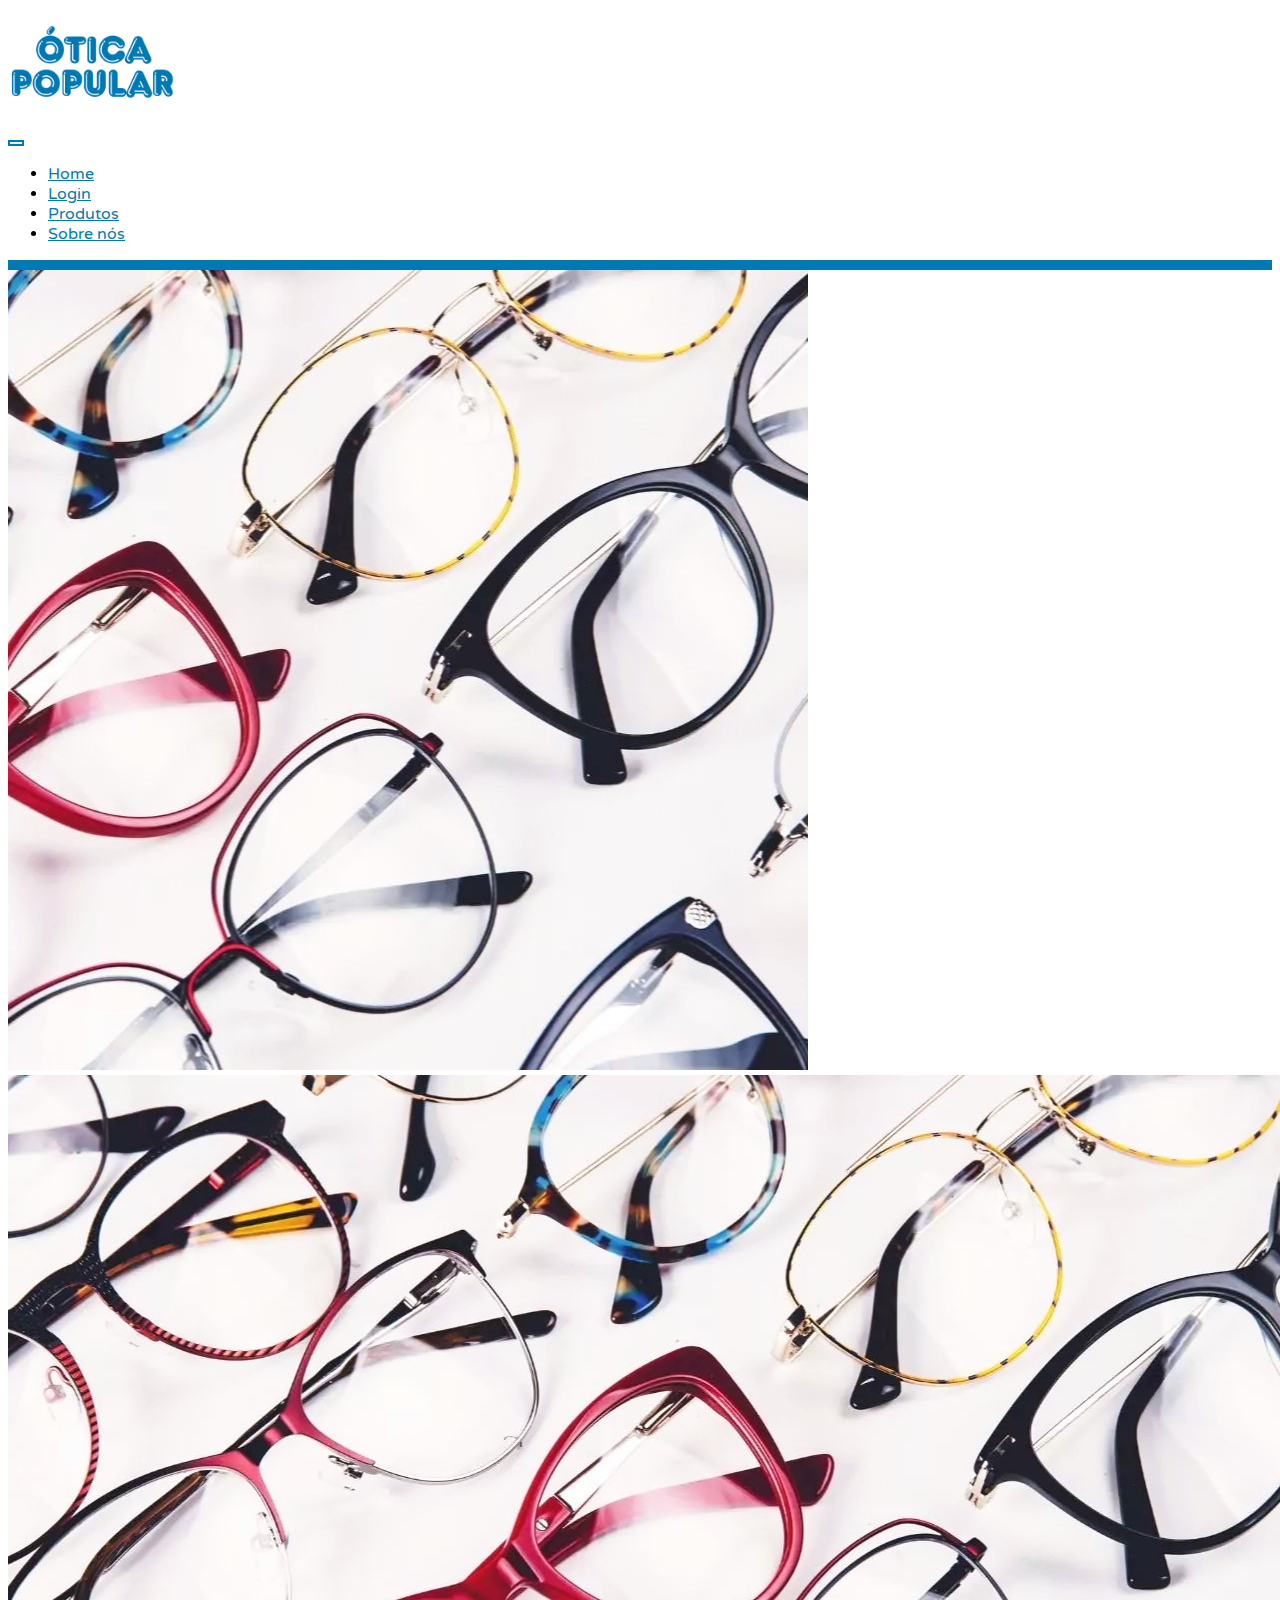
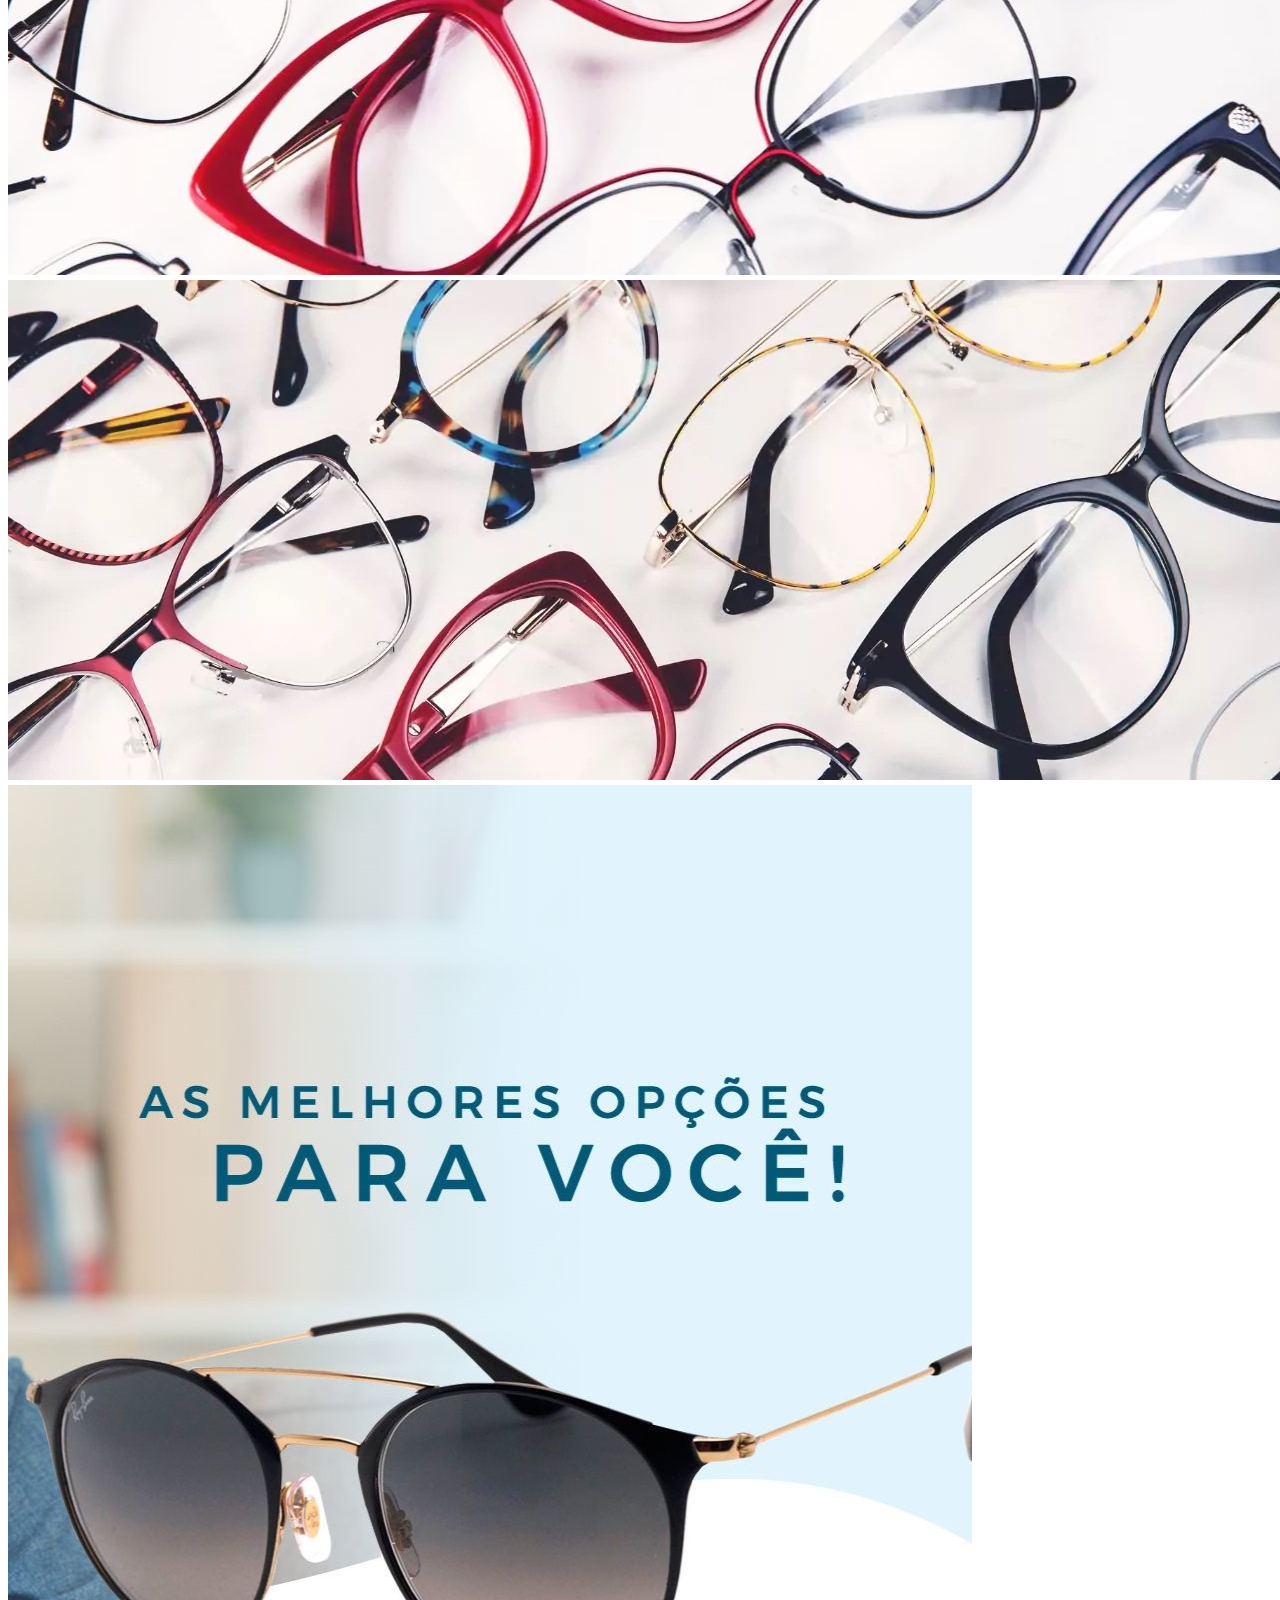
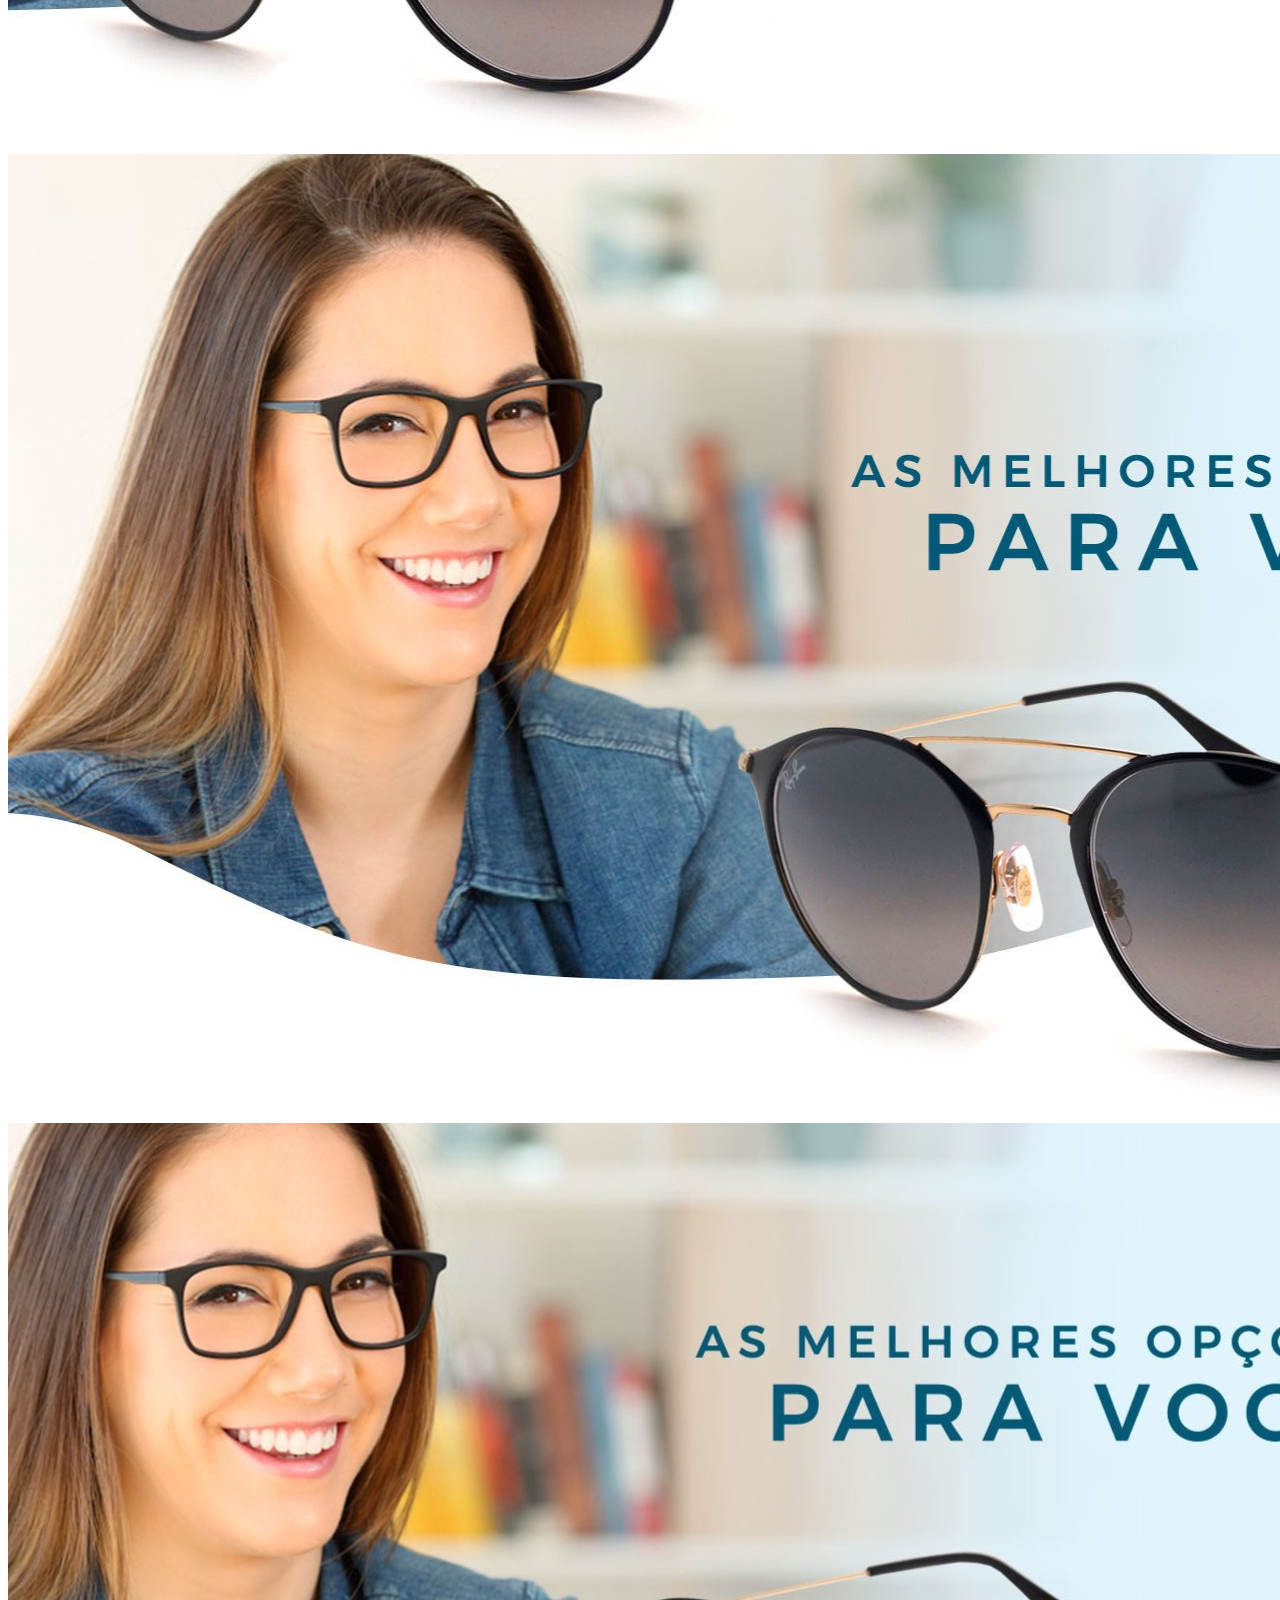
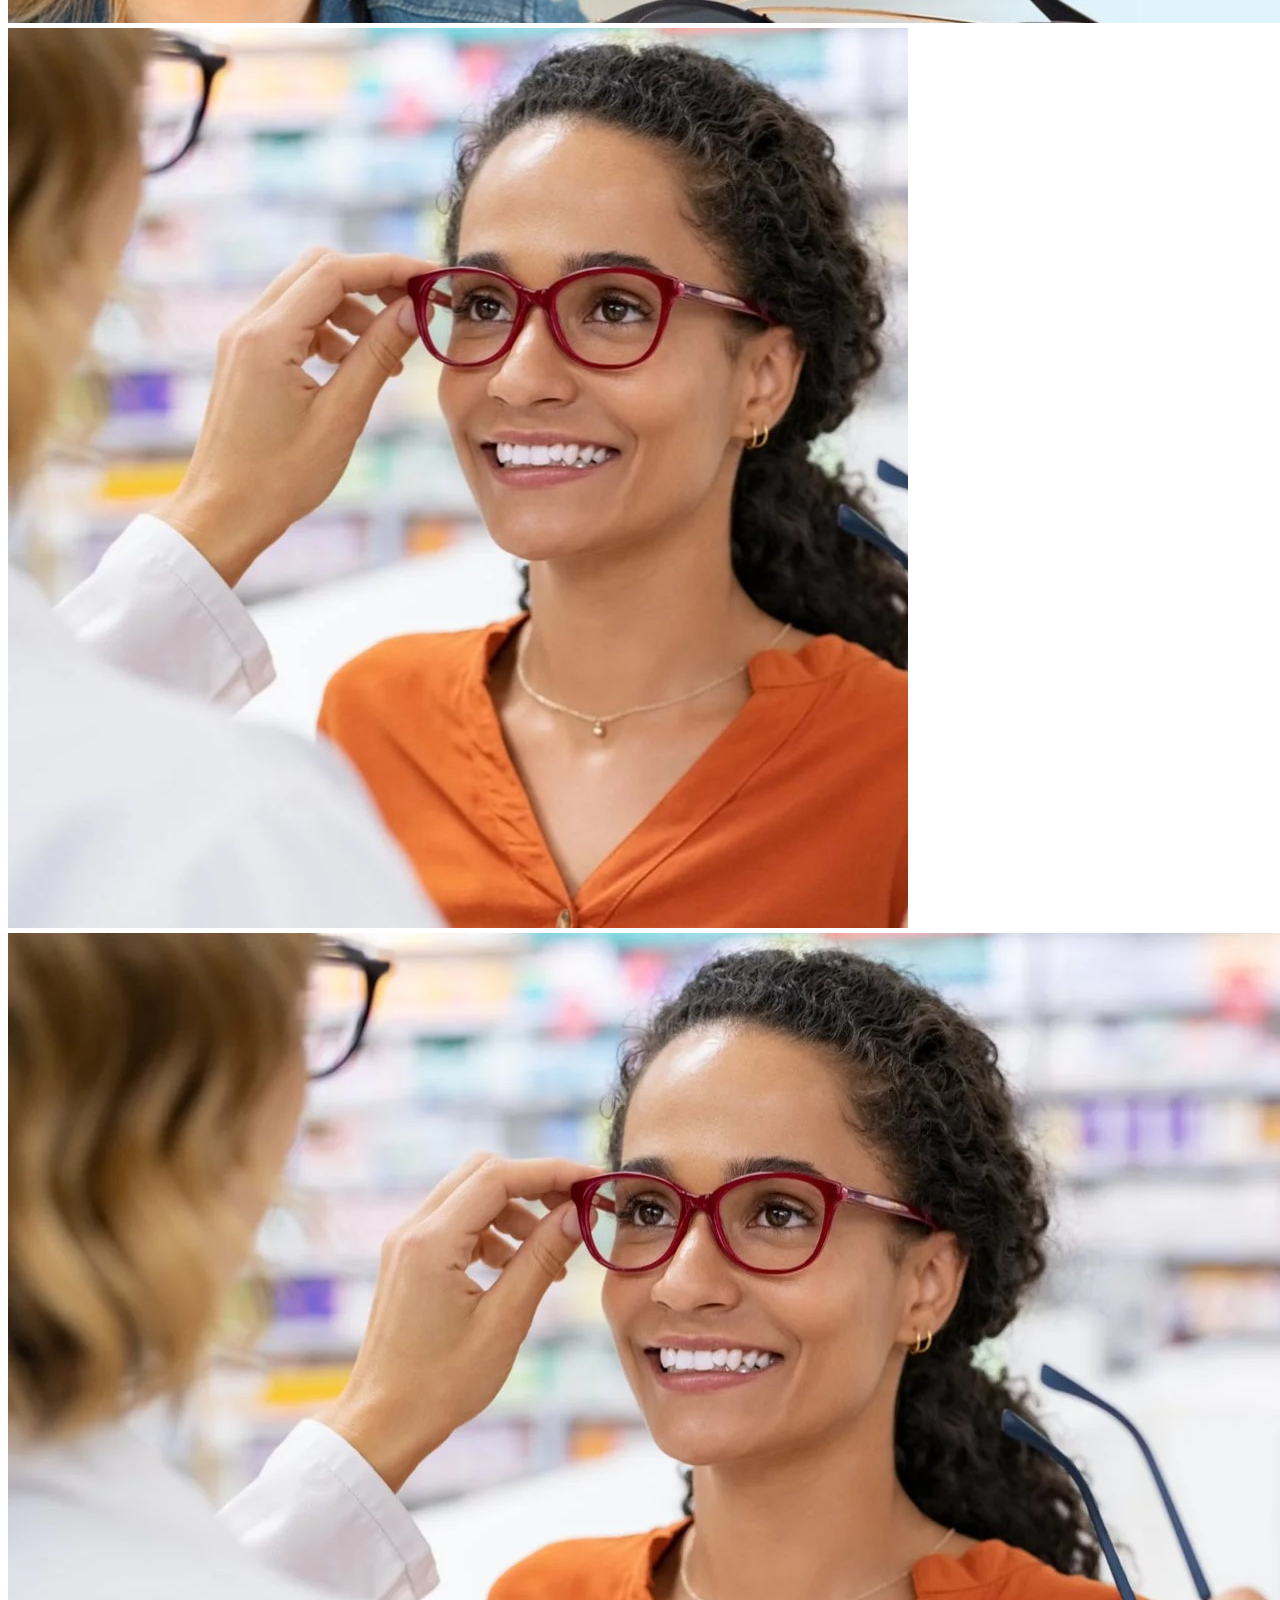
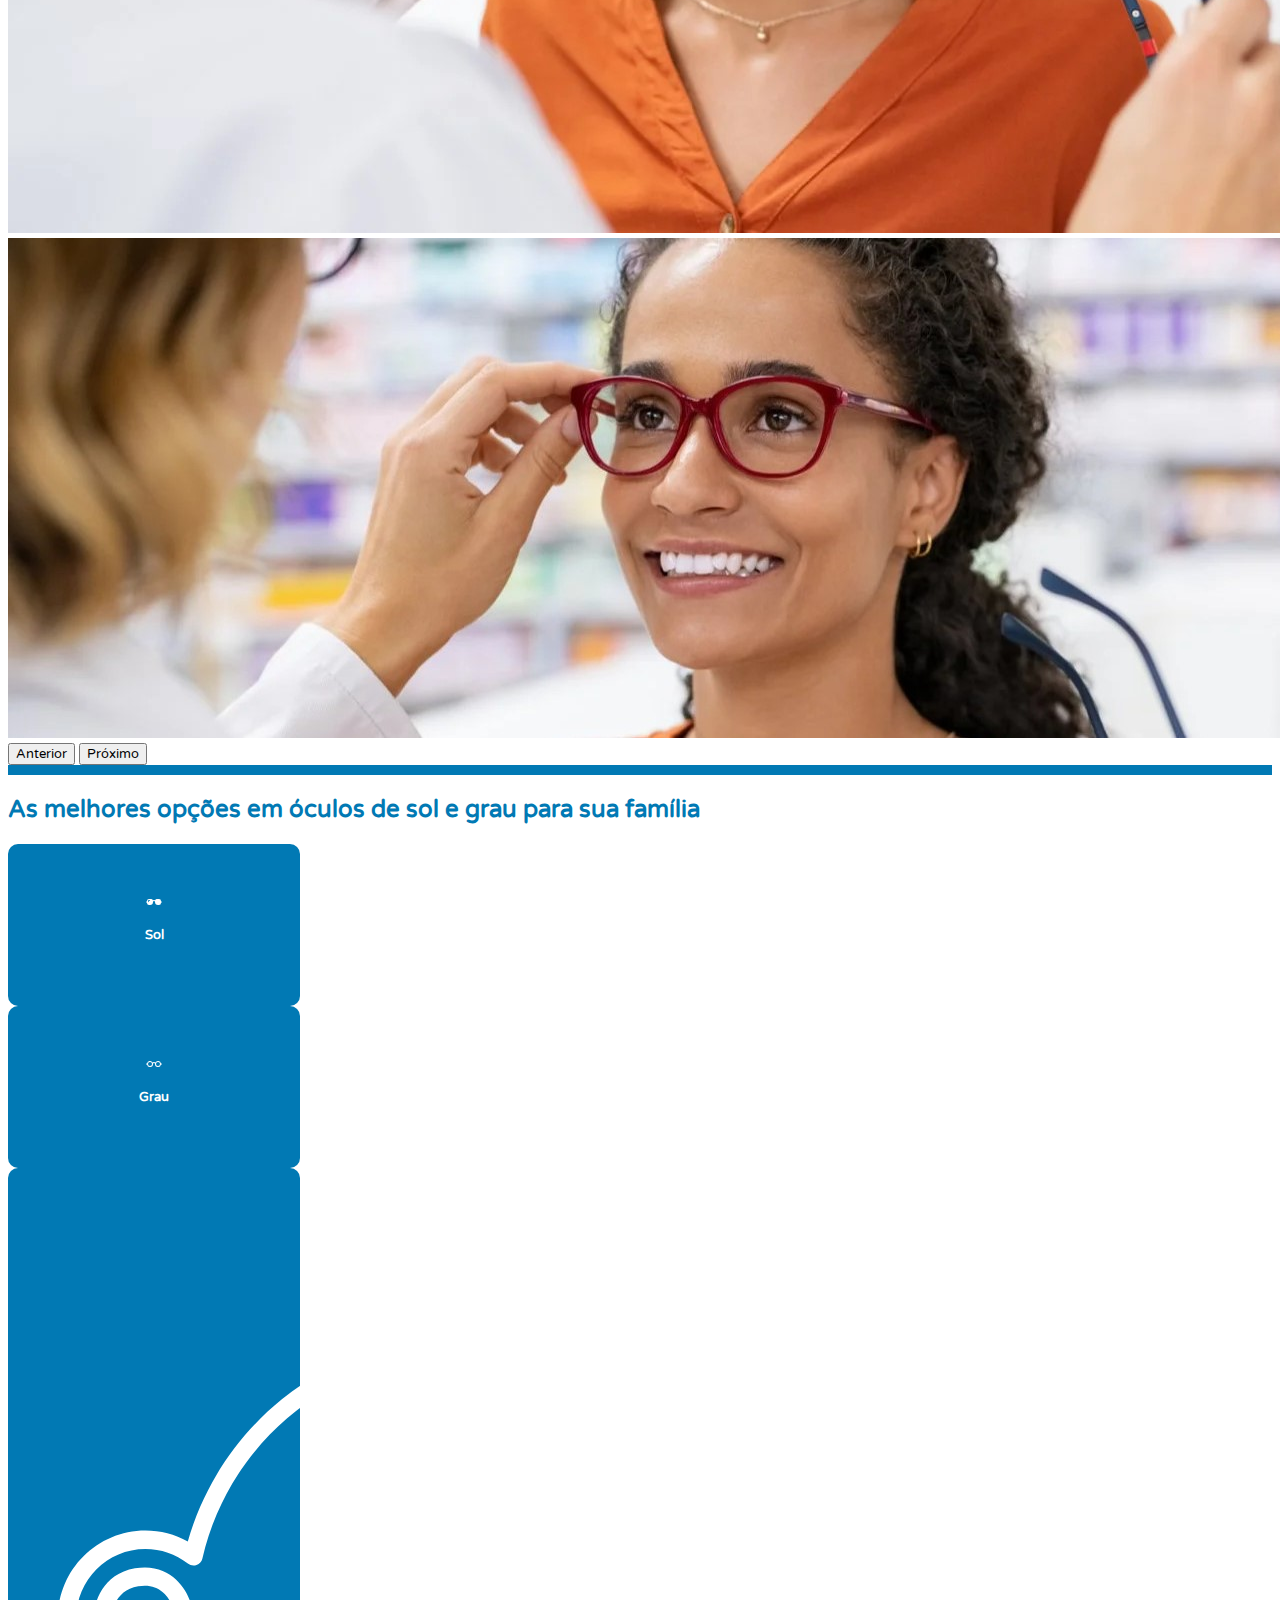
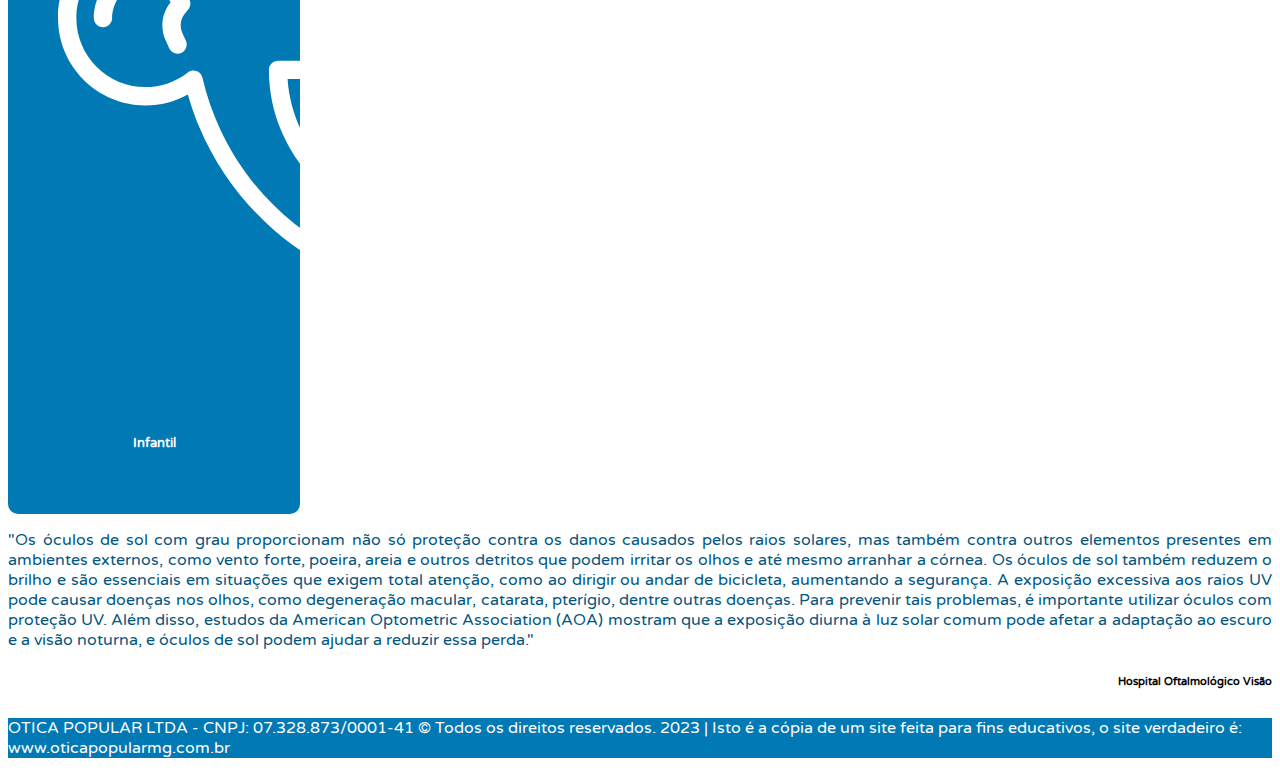
<file: index.html>
<!DOCTYPE html>
<html lang="pt-br">

<head>
    <meta charset="UTF-8">
    <meta name="viewport" content="width=device-width, initial-scale=1.0">
    <title>Home | Ótica Popular</title>
    <link rel="stylesheet" href="styles/style.css">
    <link rel="stylesheet" href="styles/@media.css" media="screen and (max-width: 768px)">
    <link href="https://cdn.jsdelivr.net/npm/bootstrap@5.3.2/dist/css/bootstrap.min.css" rel="stylesheet"
        integrity="sha384-T3c6CoIi6uLrA9TneNEoa7RxnatzjcDSCmG1MXxSR1GAsXEV/Dwwykc2MPK8M2HN" crossorigin="anonymous">
</head>

<body>

    <div id="root">

        <header>
            <nav class="navbar navbar-expand-lg mx-3">
                <div class="container-fluid d-flex justify-content-between">
                  <a class="navbar-brand" href="index.html"><img src="images/logo.png" alt=""></a>
                  <button class="navbar-toggler" style="border: 2px solid var(--azul);" type="button" data-bs-toggle="collapse" data-bs-target="#navbarNavDropdown" aria-controls="navbarNavDropdown" aria-expanded="false" aria-label="Toggle navigation">
                    <span class="navbar-toggler-icon"></span>
                  </button>
                  <div class="collapse navbar-collapse" id="navHead">
                    <ul class="navbar-nav">
                      <li class="nav-item">
                        <a class="nav-link active" aria-current="page" href="index.html">Home</a>
                      </li>
                      <li class="nav-item">
                        <a class="nav-link" href="pages/login.html">Login</a>
                      </li>
                      <li class="nav-item">
                        <a class="nav-link" href="pages/catalogo.html">Produtos</a>
                      </li>
                      <li class="nav-item">
                        <a class="nav-link" href="pages/sobre.html">Sobre nós</a>
                      </li>
                    </ul>
                  </div>
                </div>
              </nav>
        </header>

        <!-- OLD <header>
            <header>
                <a href="../Avaliação 3/index.html"><img src="../Avaliação 3/images/logo.png" alt="logo"></a>
                <nav id="menuPC">
                    <ul>
                        <li><a href="index.html">Início</a></li>
                        <li><a href="pages/login.html">Login</a></li>
                        <li><a href="pages/catalogo.html">Produtos</a></li>
                        <li><a href="pages/sobre.html">Sobre</a></li>
                    </ul>
                </nav>
                <div id="menuMobile" onclick="abrirMenu()">
                    <img src="../Avaliação 3/images/list.svg" alt="menu">
                </div>
            </header>
        </header>
         -->

        <main>
            <section id="carouselSec" class="container-fluid mx-0 my-1 p-0">
                <div id="carouselExampleAutoplaying" class="carousel slide" data-bs-ride="carousel">
                    <div class="carousel-inner">
                        <div class="carousel-item active">
                            <img src="images/Banner1mobile.jpeg"
                                class="img-fluid d-block d-md-none d-xl-none w-100" alt="óculos">
                            <img src="images/Banner1.jpeg"
                                class="img-fluid d-none d-md-block d-xl-none w-100" alt="óculos">
                            <img src="images/Banner1wide.jpeg"
                                class="img-fluid d-none d-md-none d-xl-block w-100" alt="óculos">
                        </div>
                        <div class="carousel-item active">
                            <img src="images/Banner2mobile.jpg"
                                class="img-fluid d-block d-md-none d-xl-none w-100" alt="Promo">
                            <img src="images/Banner2.jpg"
                                class="img-fluid d-none d-md-block d-xl-none w-100" alt="Promo">
                            <img src="images/Banner2wide.jpg"
                                class="img-fluid d-none d-md-none d-xl-block w-100" alt="Promo">
                        </div>
                        <div class="carousel-item active">
                            <img src="images/Banner3mobile.jpg"
                                class="img-fluid d-block d-md-none d-xl-none w-100" alt="Ótica">
                            <img src="images/Banner3.jpg"
                                class="img-fluid d-none d-md-block d-xl-none w-100" alt="Ótica">
                            <img src="images/Banner3wide.jpg"
                                class="img-fluid d-none d-md-none d-xl-block w-100" alt="Ótica">
                        </div>
                    </div>
                    <button class="carousel-control-prev" type="button" data-bs-target="#carouselExampleAutoplaying"
                        data-bs-slide="prev">
                        <span class="carousel-control-prev-icon" aria-hidden="true"></span>
                        <span class="visually-hidden">Anterior</span>
                    </button>
                    <button class="carousel-control-next" type="button" data-bs-target="#carouselExampleAutoplaying"
                        data-bs-slide="next">
                        <span class="carousel-control-next-icon" aria-hidden="true"></span>
                        <span class="visually-hidden">Próximo</span>
                    </button>
                </div>
            </section>

            <h2 class="text-center my-5" style="color: var(--azul);">As melhores opções em óculos de sol e grau para sua
                família</h2>

            <section id="catalogoProd"
                class="container-fluid p-0 d-flex text-center justify-content-center flex-column">
                <section id="cardOculos" class="container-fluid d-flex align-items-center"
                    style="flex-direction: column;">
                    <div id="cardPagamento" class="container-fluid row justify-content-center gap-5">
                        <div id="card" class="card col-4" style="width: 12rem;">
                            <img src="images/sol.svg" class="card-img-top" alt="...">
                            <div class="card-body">
                                <p class="card-text">Sol</p>
                            </div>
                        </div>
                        <div id="card" class="card col-4" style="width: 12rem;">
                            <img src="images/grau.svg" class="card-img-top" alt="...">
                            <div class="card-body">
                                <p class="card-text">Grau</p>
                            </div>
                        </div>
                        <div id="card" class="card col-4" style="width: 12rem;">
                            <img src="images/kid.svg" class="card-img-top" alt="...">
                            <div class="card-body">
                                <p class="card-text">Infantil</p>
                            </div>
                        </div>
                    </div>
                </section>
            </section>

            <div id="textoMain" class="text-center m-5">
                <p>"Os óculos de sol com grau proporcionam não só proteção contra os danos causados pelos raios solares,
                    mas também contra outros elementos presentes em ambientes externos, como vento forte, poeira, areia
                    e outros detritos que podem irritar os olhos e até mesmo arranhar a córnea.
                    Os óculos de sol também reduzem o brilho e são essenciais em situações que exigem total atenção,
                    como ao dirigir ou andar de bicicleta, aumentando a segurança. A exposição excessiva aos raios UV
                    pode causar doenças nos olhos, como degeneração macular, catarata, pterígio, dentre outras doenças.
                    Para prevenir tais problemas, é importante utilizar óculos com proteção UV. Além disso, estudos da
                    American Optometric Association (AOA) mostram que a exposição diurna à luz solar comum pode afetar a
                    adaptação ao escuro e a visão noturna, e óculos de sol podem ajudar a reduzir essa perda."</p>
                <h6>Hospital Oftalmológico Visão</h6>
            </div>


        </main>

        <footer class="text-center py-3">
            <p>OTICA POPULAR LTDA - CNPJ: 07.328.873/0001-41 © Todos os direitos reservados. 2023 | Isto é a cópia de
                um
                site feita para fins educativos, o site verdadeiro é: www.oticapopularmg.com.br</p>
        </footer>

    </div>

    <!-- scripts -->
    <script src="https://cdn.jsdelivr.net/npm/@popperjs/core@2.11.8/dist/umd/popper.min.js"
        integrity="sha384-I7E8VVD/ismYTF4hNIPjVp/Zjvgyol6VFvRkX/vR+Vc4jQkC+hVqc2pM8ODewa9r"
        crossorigin="anonymous"></script>
    <script src="https://cdn.jsdelivr.net/npm/bootstrap@5.3.2/dist/js/bootstrap.min.js"
        integrity="sha384-BBtl+eGJRgqQAUMxJ7pMwbEyER4l1g+O15P+16Ep7Q9Q+zqX6gSbd85u4mG4QzX+"
        crossorigin="anonymous"></script>
</body>

</html>
</file>
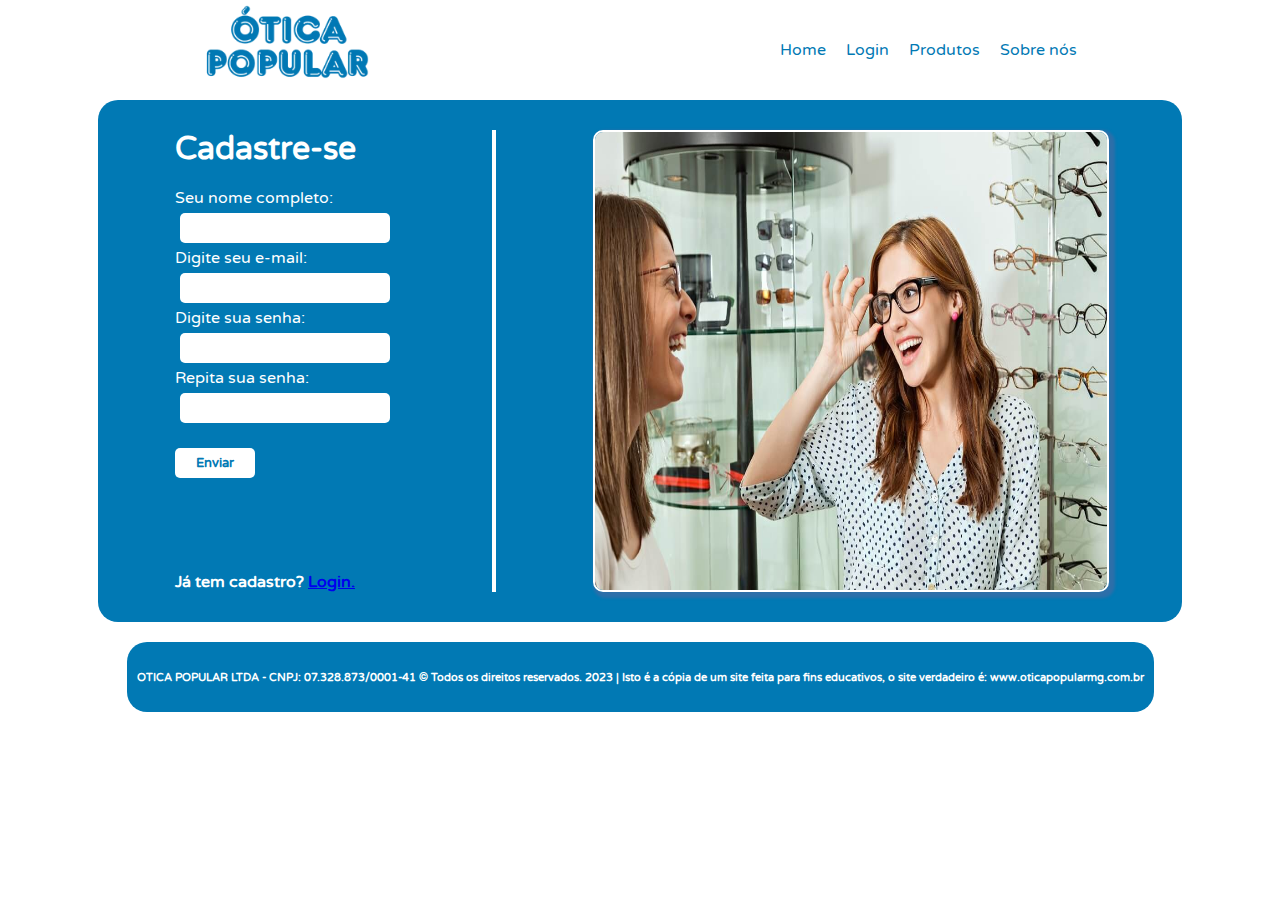
<file: pages/cadastro.html>
<!DOCTYPE html>
<html lang="en">

<head>
    <meta charset="UTF-8">
    <meta name="viewport" content="width=device-width, initial-scale=1.0">
    <title>Cadastro | Ótica popular</title>
    <link rel="stylesheet" href="../styles/index.css">
    <link rel="stylesheet" href="../styles/@media.css" media="screen and (max-width: 768px)">
</head>



<body>
    <div id="pagina">
        <header>
            <a href="../index.html"><img src="../images/logo.png" alt="logo"></a>
            <nav id="menuPC">
                <ul>
                    <li><a href="../index.html">Home</a></li>
                    <li><a href="../pages/login.html">Login</a></li>
                    <li><a href="../pages/catalogo.html">Produtos</a></li>
                    <li><a href="../pages/sobre.html">Sobre nós</a></li>
                </ul>
            </nav>
            <div id="menuMobile" onclick="abrirMenu()">
                <img src="../images/list.svg" alt="">
            </div>
        </header>

        <nav id="menuCel">
            <ul>
                <li><a href="../index.html">Home</a></li>
                <li><a href="../pages/login.html">Login</a></li>
                <li><a href="../pages/catalogo.html">Produtos</a></li>
                <li><a href="../pages/sobre.html">Sobre nós</a></li>
            </ul>
        </nav>
        <main>
            <div id="mainContent">

                <div id="formulario">
                    <h1>Cadastre-se</h1>
                    <form class="form">
                        <label for="fname">Seu nome completo:</label><br>
                        <input class="forminput" type="text" id="flogin"><br>
                        <label for="lname">Digite seu e-mail:</label><br>
                        <input class="forminput" type="text" id="fsenha"><br>
                        <label for="fname">Digite sua senha:</label><br>
                        <input class="forminput" type="text" id="flogin"><br>
                        <label for="lname">Repita sua senha:</label><br>
                        <input class="forminput" type="text" id="fsenha">
                    </form>

                    <button>Enviar</button>
                    <br>
                    <br>
                    <br>
                    <h4>Já tem cadastro? <a href="../index.html"> Login.</a></h3>
                </div>
                <hr>
                <div id="mainImage">
                    <img src="../images/foto1.jpeg" alt="">
                </div>
            </div>

        </main>

        <footer>
            <h6>OTICA POPULAR LTDA - CNPJ: 07.328.873/0001-41 © Todos os direitos reservados. 2023 | Isto é a cópia de
                um
                site feita para fins educativos, o site verdadeiro é: www.oticapopularmg.com.br</h5>
        </footer>
    </div>

    <script>
        function abrirMenu() {

            if (menuCel.style.display == "none") {
                menuCel.style.display = "flex"
            } else {
                menuCel.style.display = "none"
            }
        }
    </script>

</body>

</html>
</file>
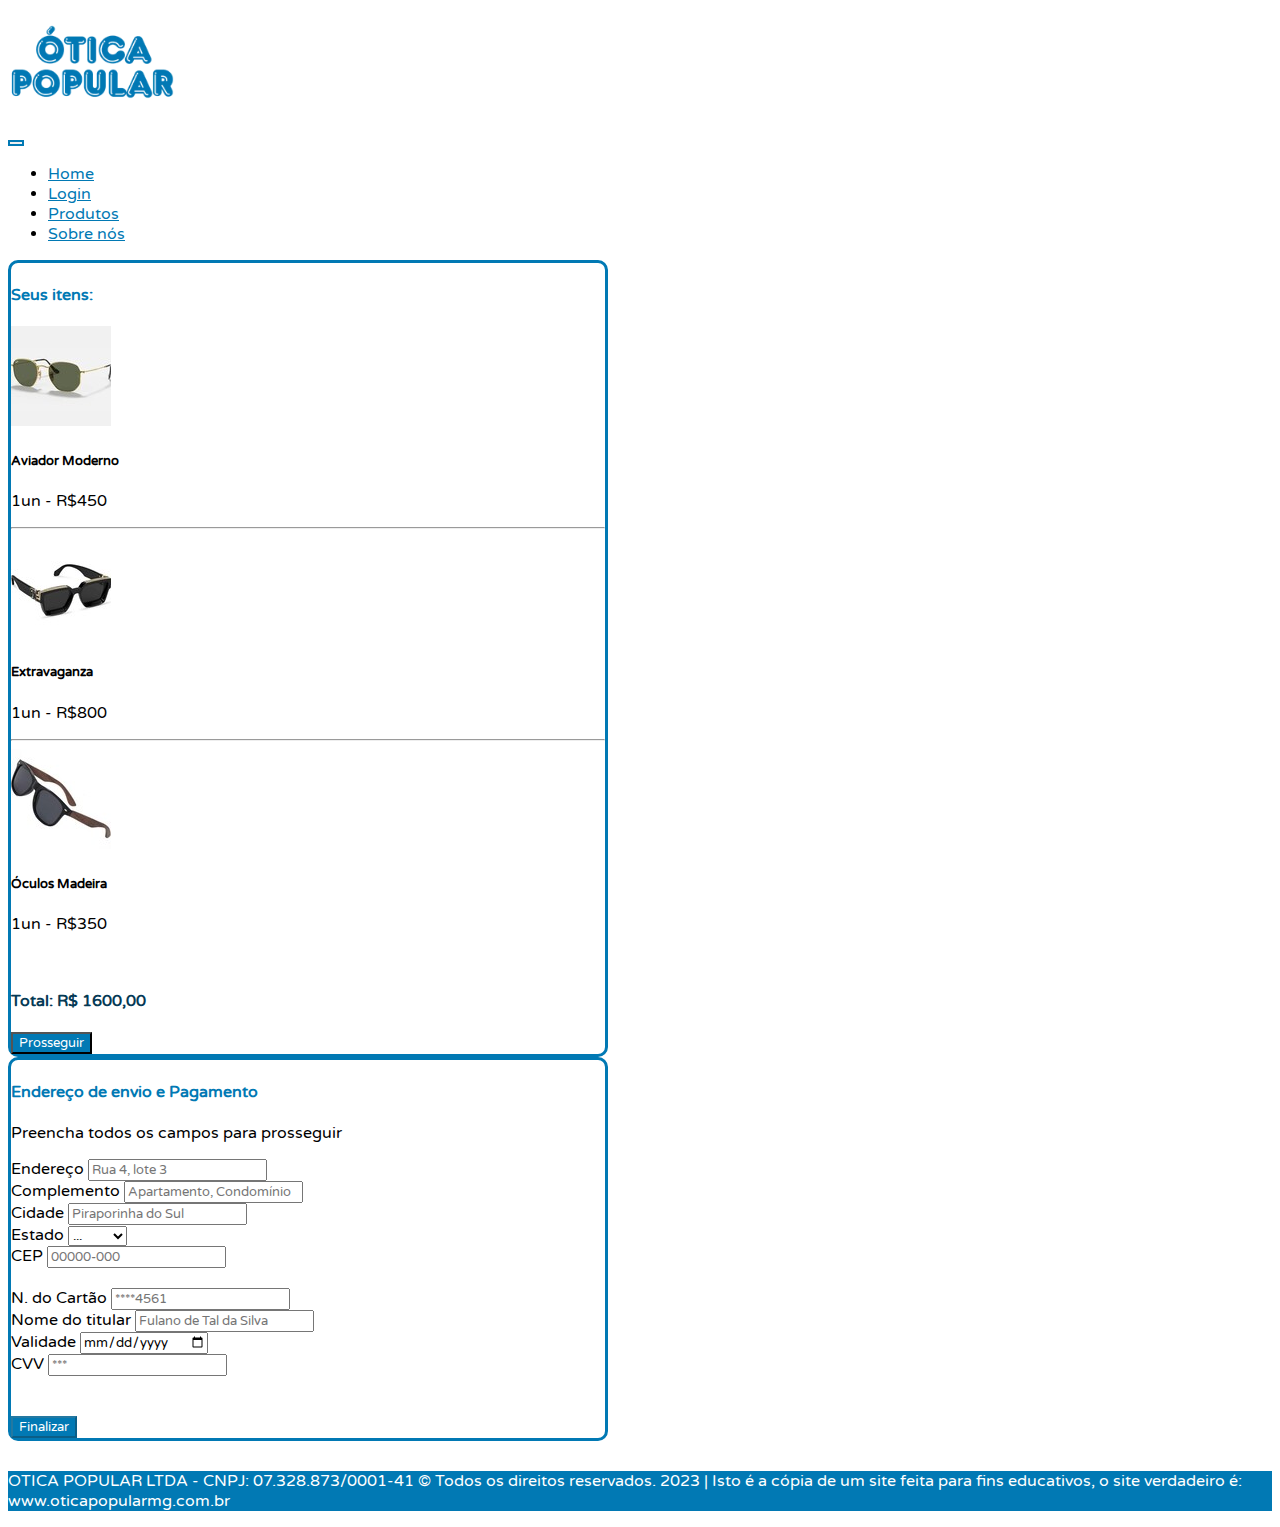
<file: pages/carrinho.html>
<!DOCTYPE html>
<html lang="en">

<head>
    <meta charset="UTF-8">
    <meta http-equiv="X-UA-Compatible" content="IE=edge">
    <meta name="viewport" content="width=device-width, initial-scale=1.0">
    <title>Carrinho | Ótica Popular</title>
    <link rel="stylesheet" href="../styles/style.css">
    <link rel="stylesheet" href="../styles/@media.css" media="screen and (max-width: 768px)">
    <link href="https://cdn.jsdelivr.net/npm/bootstrap@5.3.2/dist/css/bootstrap.min.css" rel="stylesheet"
        integrity="sha384-T3c6CoIi6uLrA9TneNEoa7RxnatzjcDSCmG1MXxSR1GAsXEV/Dwwykc2MPK8M2HN" crossorigin="anonymous">
</head>

<body>
    <div id="pagina">

        <header class="container-fluid d-flex justify-content-between">
            <nav class="navbar navbar-expand-lg col-11">
                <div class="container-fluid d-flex justify-content-between">
                    <a class="navbar-brand" href="../index.html"><img src="../images/logo.png" alt=""></a>
                    <button class="navbar-toggler" style="border: 2px solid var(--azul);" type="button"
                        data-bs-toggle="collapse" data-bs-target="#navbarNavDropdown" aria-controls="navbarNavDropdown"
                        aria-expanded="false" aria-label="Toggle navigation">
                        <span class="navbar-toggler-icon"></span>
                    </button>
                    <div class="collapse navbar-collapse" id="navHead">
                        <ul class="navbar-nav">
                            <li class="nav-item">
                                <a class="nav-link active" aria-current="page" href="../index.html">Home</a>
                            </li>
                            <li class="nav-item">
                                <a class="nav-link" href="../pages/login.html">Login</a>
                            </li>
                            <li class="nav-item">
                                <a class="nav-link" href="../pages/catalogo.html">Produtos</a>
                            </li>
                            <li class="nav-item">
                                <a class="nav-link" href="../pages/sobre.html">Sobre nós</a>
                            </li>
                        </ul>
                    </div>
                </div>
            </nav>
        </header>

        <main>
            <div id="carrinhoPag" class="container-fluid d-flex justify-content-evenly gap-5 row m-0 p-3">
                <div id="carrinhoConf" class="flex-column flex-wrap col-md-5 d-flex">
                    <div class="p-4 gap-3 d-flex flex-column"
                        style="border: 3px solid var(--azul); border-radius: 10px;">
                        <h4 style="color: var(--azul);">Seus itens:</h4>
                        <div class="card mb-3" style="max-width: 540px;">
                            <div class="row g-0 text-center">
                                <div class="col-md-4">
                                    <img src="../images/Produtos/Minis/oculos3mini.jpg" class="img-fluid rounded-start"
                                        alt="...">
                                </div>
                                <div class="col-md-8">
                                    <div class="card-body">
                                        <h5 class="card-title">Aviador Moderno</h5>
                                        <p class="card-text">1un - R$450</p>
                                        <p class="card-text"><small class="text-body-secondary"></small></p>
                                    </div>
                                </div>
                            </div>
                        </div>
                        <hr>
                        <div class="card mb-3" style="max-width: 540px;">
                            <div class="row g-0 text-center">
                                <div class="col-md-4">
                                    <img src="../images/Produtos/Minis/oculos4mini.jpg" class="img-fluid rounded-start"
                                        alt="...">
                                </div>
                                <div class="col-md-8">
                                    <div class="card-body">
                                        <h5 class="card-title">Extravaganza</h5>
                                        <p class="card-text">1un - R$800</p>
                                        <p class="card-text"><small class="text-body-secondary"></small></p>
                                    </div>
                                </div>
                            </div>
                        </div>
                        <hr>
                        <div class="card mb-3" style="max-width: 540px;">
                            <div class="row g-0 text-center">
                                <div class="col-md-4">
                                    <img src="../images/Produtos/Minis/oculos1mini.jpg" class="img-fluid rounded-start"
                                        alt="...">
                                </div>
                                <div class="col-md-8">
                                    <div class="card-body">
                                        <h5 class="card-title">Óculos Madeira</h5>
                                        <p class="card-text">1un - R$350</p>
                                        <p class="card-text"><small class="text-body-secondary"></small></p>
                                    </div>
                                </div>
                            </div>
                        </div>
                        <br>
                        <div class="d-flex justify-content-between align-center">
                            <h4 style="color: var(--azulEscuro);">Total: R$ 1600,00</h4>
                            <button id="btnConfirmaItens" type="button"
                                style="background-color: var(--azul); color: white;" class="btn">Prosseguir</button>
                        </div>
                    </div>
                </div>
                <!-- barra direita -->
                <div id="confirmPag" class="d-none col-md-5 flex-column">
                    <!-- endereço -->
                    <div id="endereco" class="p-3" style="border: 3px solid var(--azul); border-radius: 10px;">
                        <h4 style="color: var(--azul);">Endereço de envio e Pagamento</h4>
                        <p>Preencha todos os campos para prosseguir</p>
                        <form id="formFinalizar" class="row g-3">
                            <div class="col-12">
                                <label id="inputEndereco" for="inputAddress" class="form-label">Endereço</label>
                                <input type="text" class="form-control" id="" placeholder="Rua 4, lote 3">
                            </div>
                            <div class="col-12">
                                <label for="inputAddress2" class="form-label">Complemento</label>
                                <input type="text" class="form-control" id="" placeholder="Apartamento, Condomínio">
                            </div>
                            <div class="col-md-6">
                                <label for="inputCity" class="form-label">Cidade</label>
                                <input type="text" class="form-control" id="" placeholder="Piraporinha do Sul">
                            </div>
                            <div class="col-md-4">
                                <label for="inputState" class="form-label">Estado</label>
                                <select id="inputState" class="form-select">
                                    <option selected>...</option>
                                    <option>DF</option>
                                    <option>AL</option>
                                    <option>MG</option>
                                    <option>RS</option>
                                    <option>Outro</option>
                                </select>
                            </div>
                            <div class="col-md-2">
                                <label for="inputZip" class="form-label">CEP</label>
                                <input type="text" class="form-control" id="inputZip" placeholder="00000-000">
                            </div>
                            <br>
                            <div class="col-12">
                                <label id="inputCartao" for="inputAddress" class="form-label">N. do Cartão</label>
                                <input type="text" class="form-control" id="" placeholder="****4561">
                            </div>
                            <div class="col-12">
                                <label for="inputAddress2" class="form-label">Nome do titular</label>
                                <input type="text" class="form-control" id="" placeholder="Fulano de Tal da Silva">
                            </div>
                            <div class="col-md-6">
                                <label for="inputCity" class="form-label">Validade</label>
                                <input type="date" class="form-control" id="" placeholder="02/31">
                            </div>
                            <div class="col-md-2">
                                <label for="inputZip" class="form-label">CVV</label>
                                <input type="text" class="form-control" id="" placeholder="***">
                            </div>
                            <div class="col-12">
                                <br>
                                <br>
                                <button id="btnFinalizar" style="background-color: var(--azul); color: white;"
                                    class="btn btn-primary" disabled><a
                                        style="color: white; border: none; text-decoration: none;"
                                        href="../pages/concluido.html">Finalizar</a></button>
                            </div>
                        </form>
                    </div>
                </div>
            </div>
    </div>

    </main>

    <footer class="text-center py-3">
        <p>OTICA POPULAR LTDA - CNPJ: 07.328.873/0001-41 © Todos os direitos reservados. 2023 | Isto é a cópia de
            um
            site feita para fins educativos, o site verdadeiro é: www.oticapopularmg.com.br</p>
    </footer>

    </div>

    <!-- scripts -->
    <script src="../js/jquery-3.7.1.js"></script>
    <script src="https://cdn.jsdelivr.net/npm/@popperjs/core@2.11.8/dist/umd/popper.min.js"
        integrity="sha384-I7E8VVD/ismYTF4hNIPjVp/Zjvgyol6VFvRkX/vR+Vc4jQkC+hVqc2pM8ODewa9r"
        crossorigin="anonymous"></script>
    <script src="https://cdn.jsdelivr.net/npm/bootstrap@5.3.2/dist/js/bootstrap.min.js"
        integrity="sha384-BBtl+eGJRgqQAUMxJ7pMwbEyER4l1g+O15P+16Ep7Q9Q+zqX6gSbd85u4mG4QzX+"
        crossorigin="anonymous"></script>
    <script src="../js/script.js"></script>

</body>

</html>
</file>
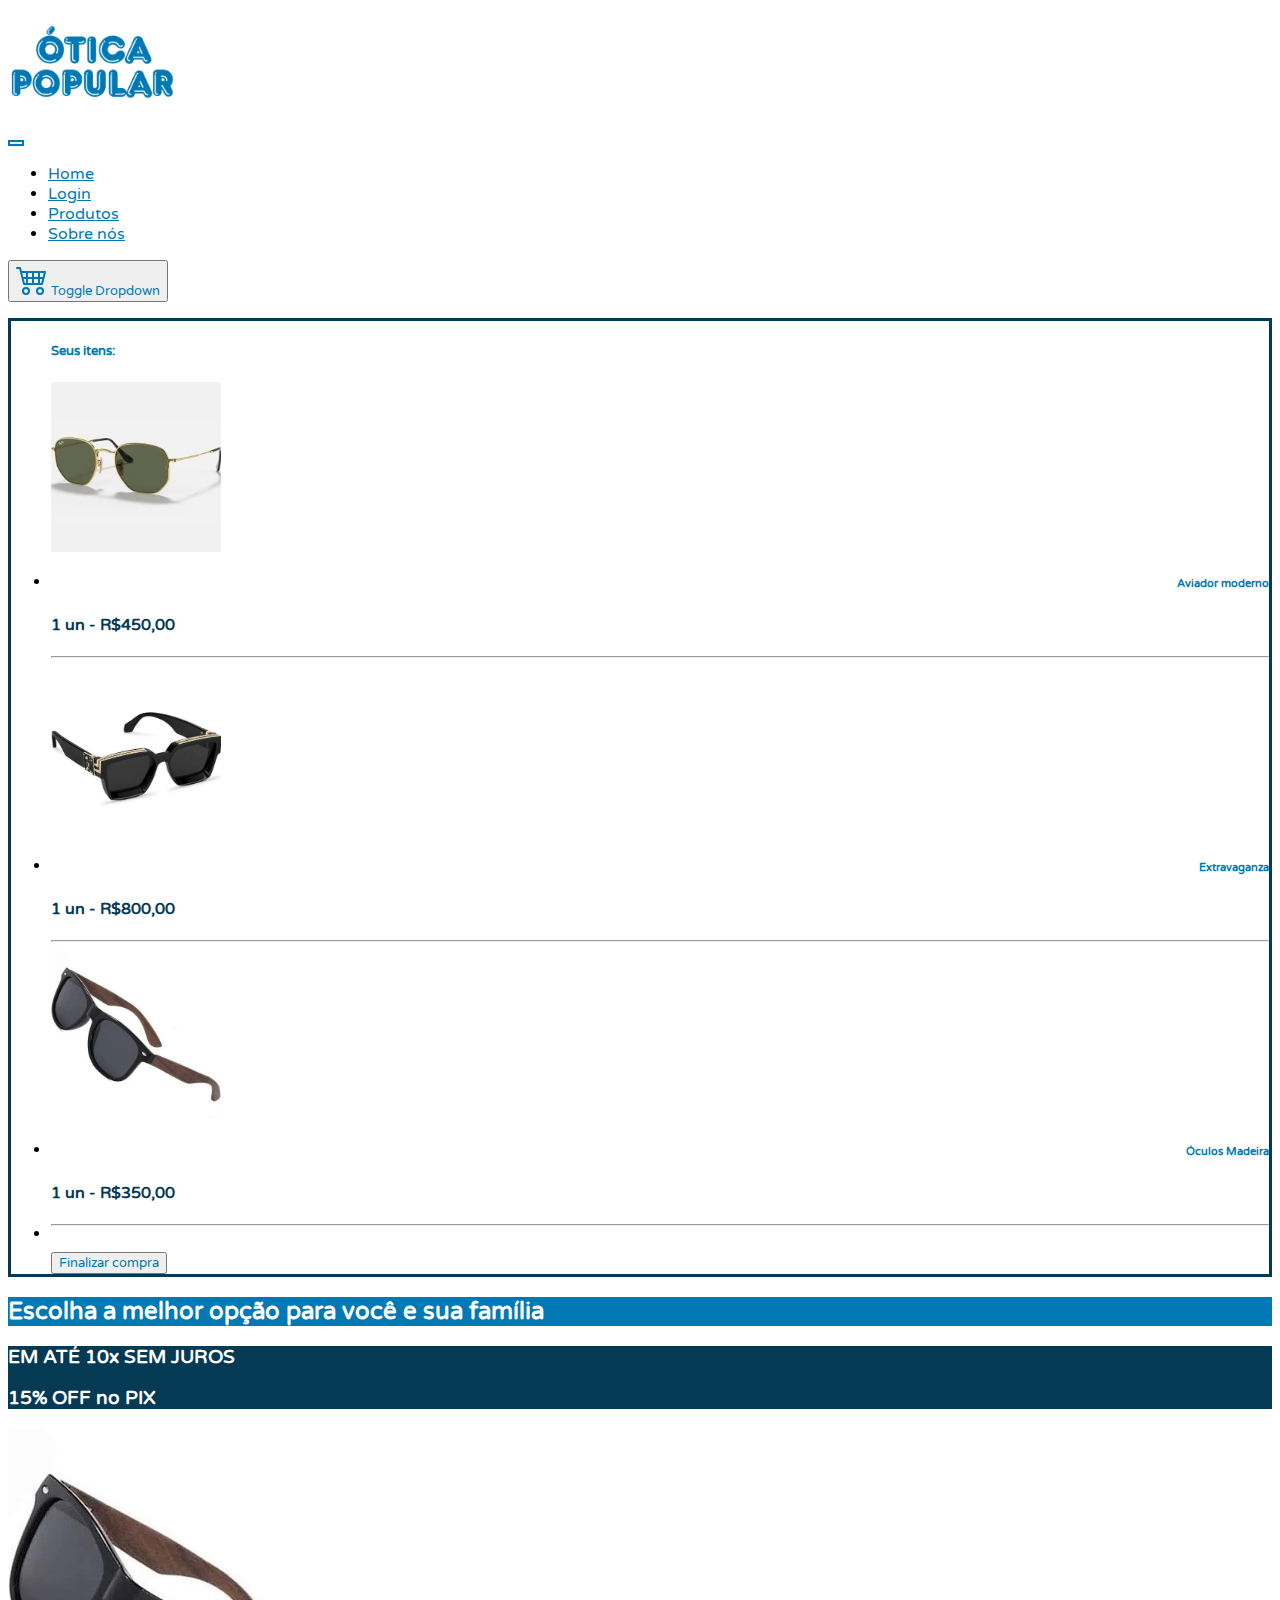
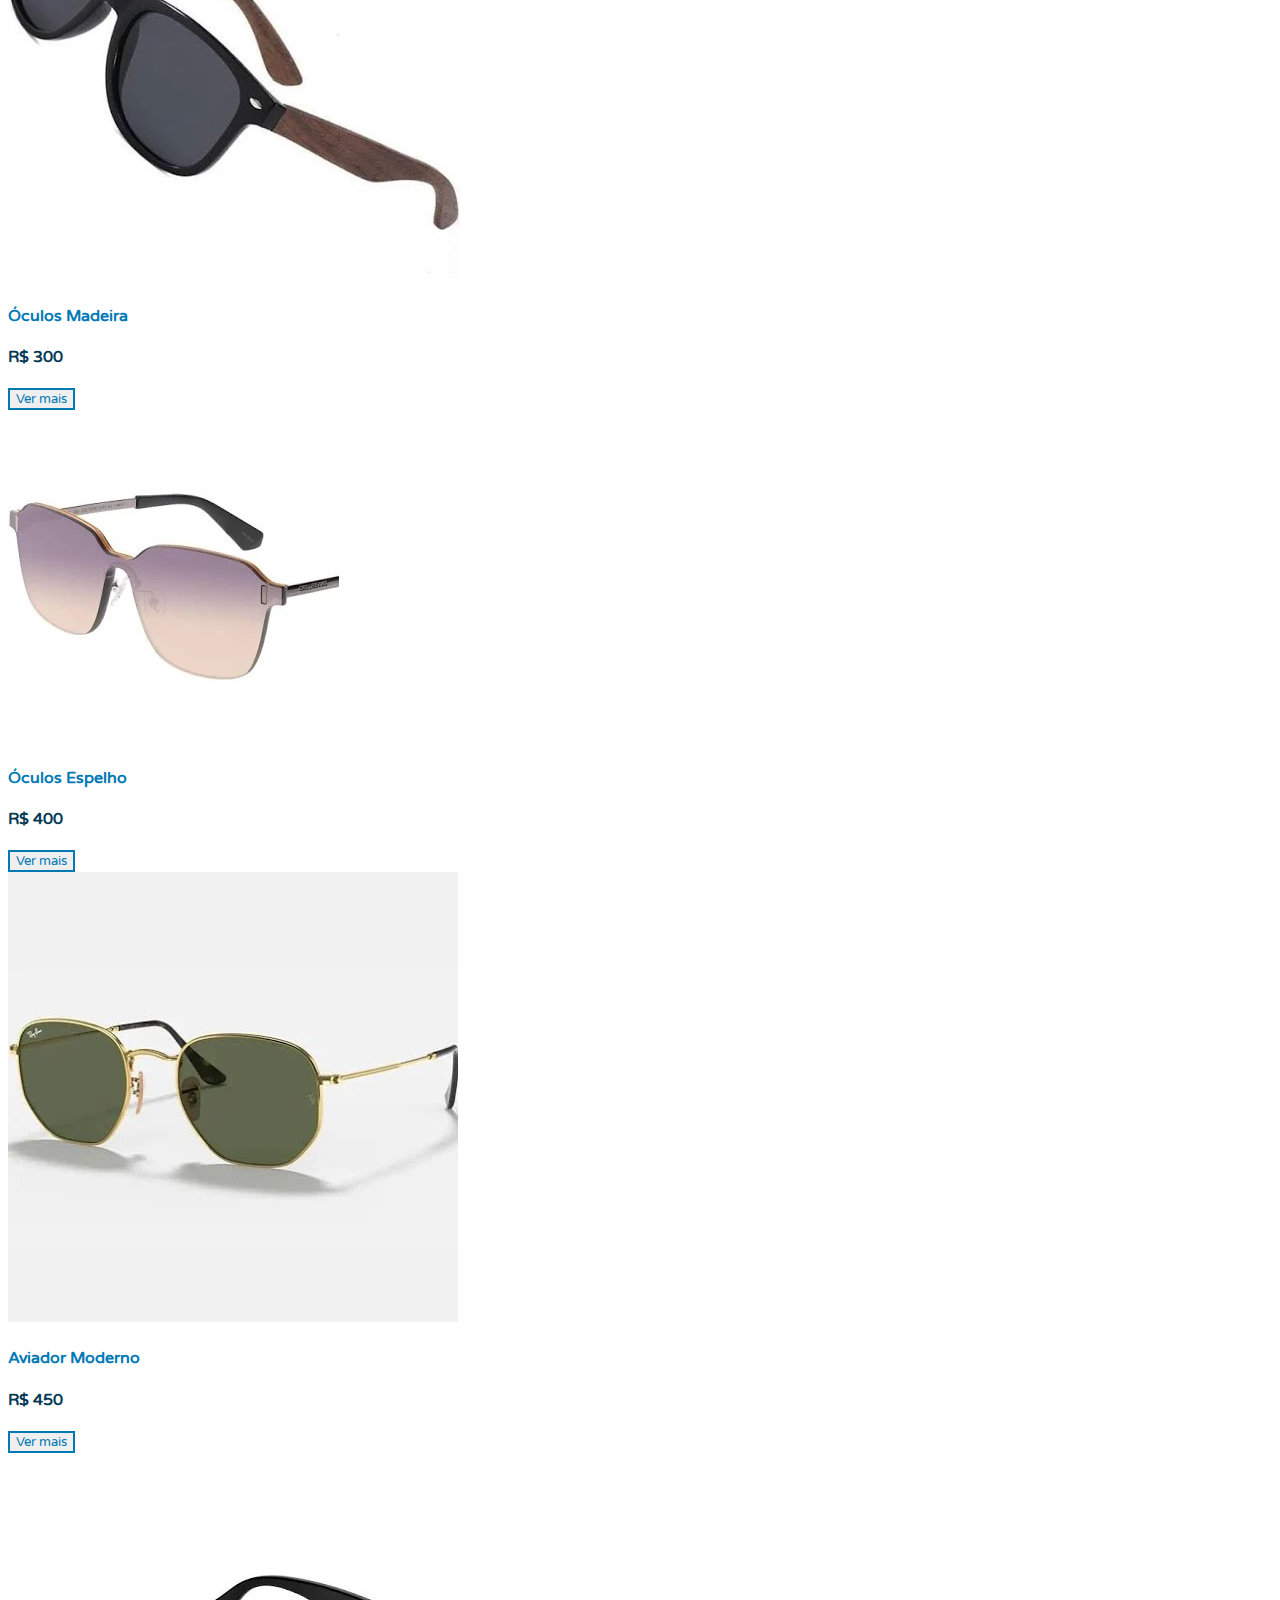
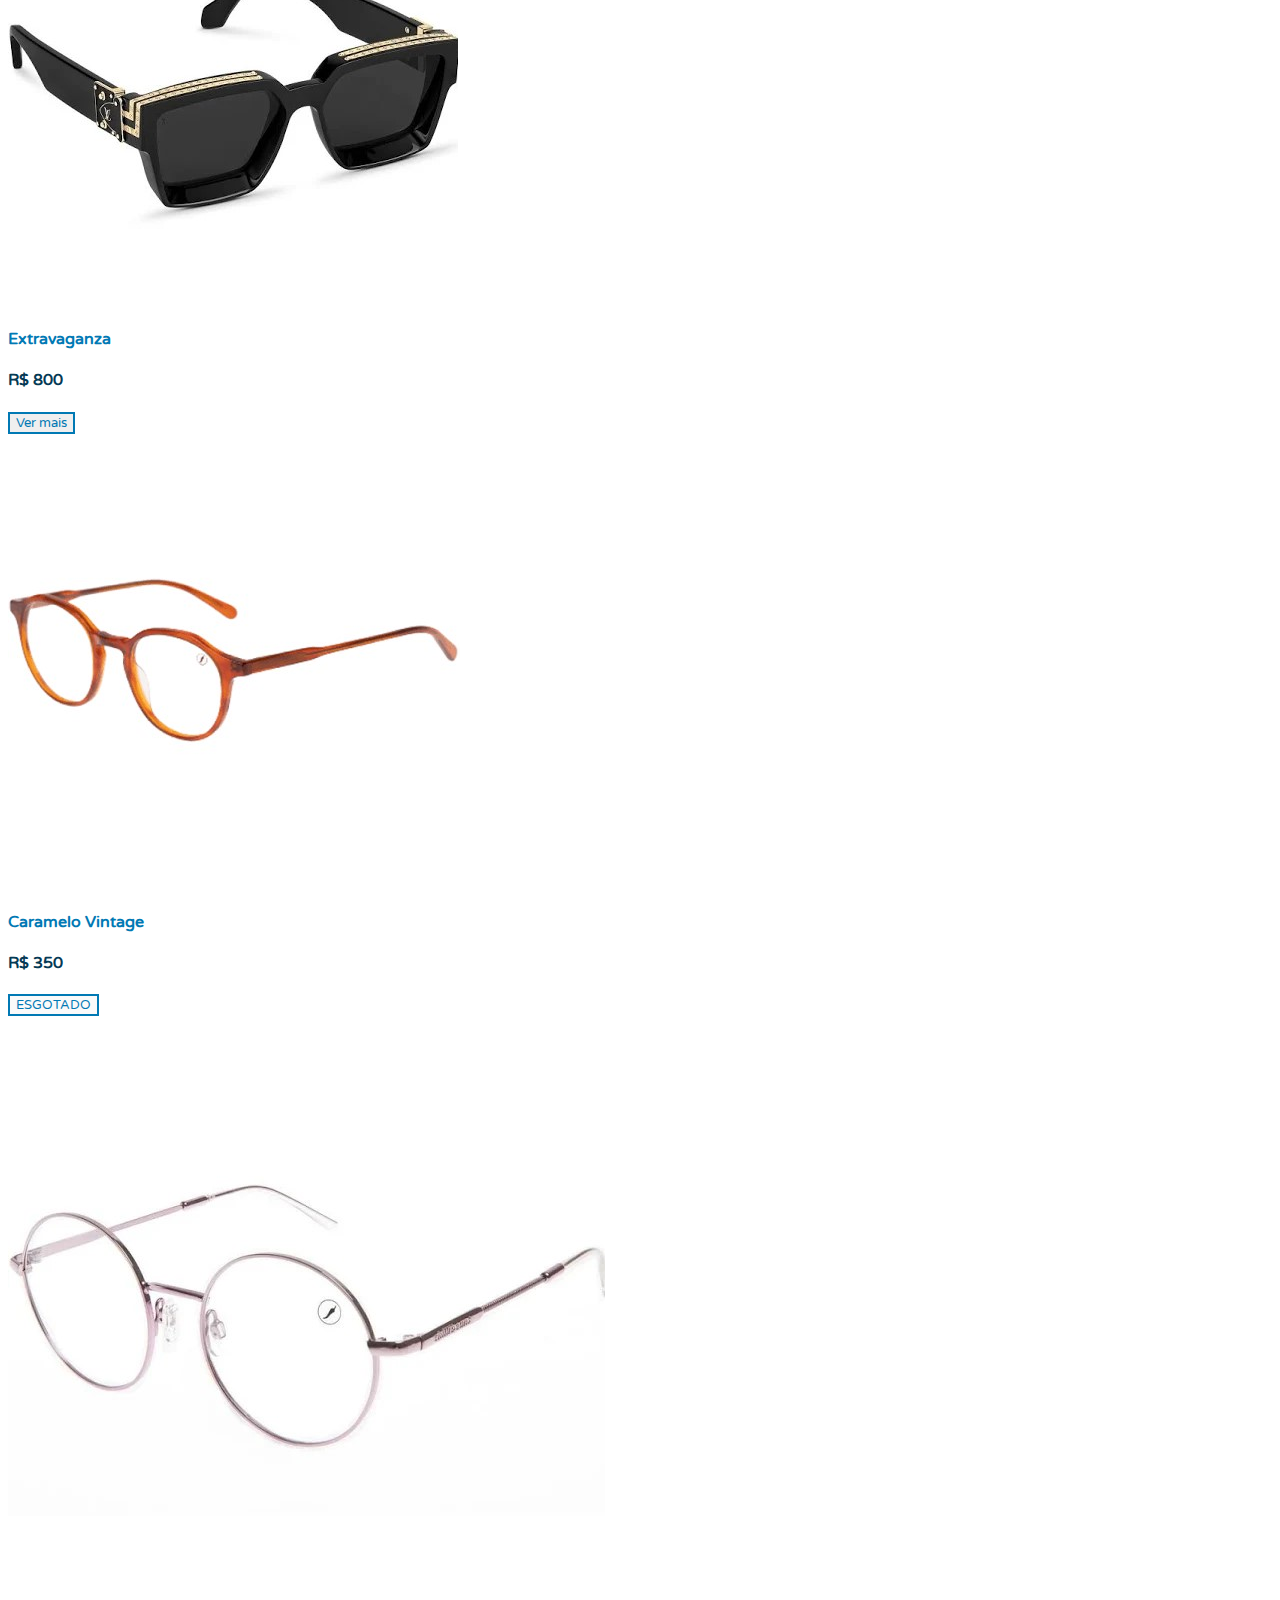
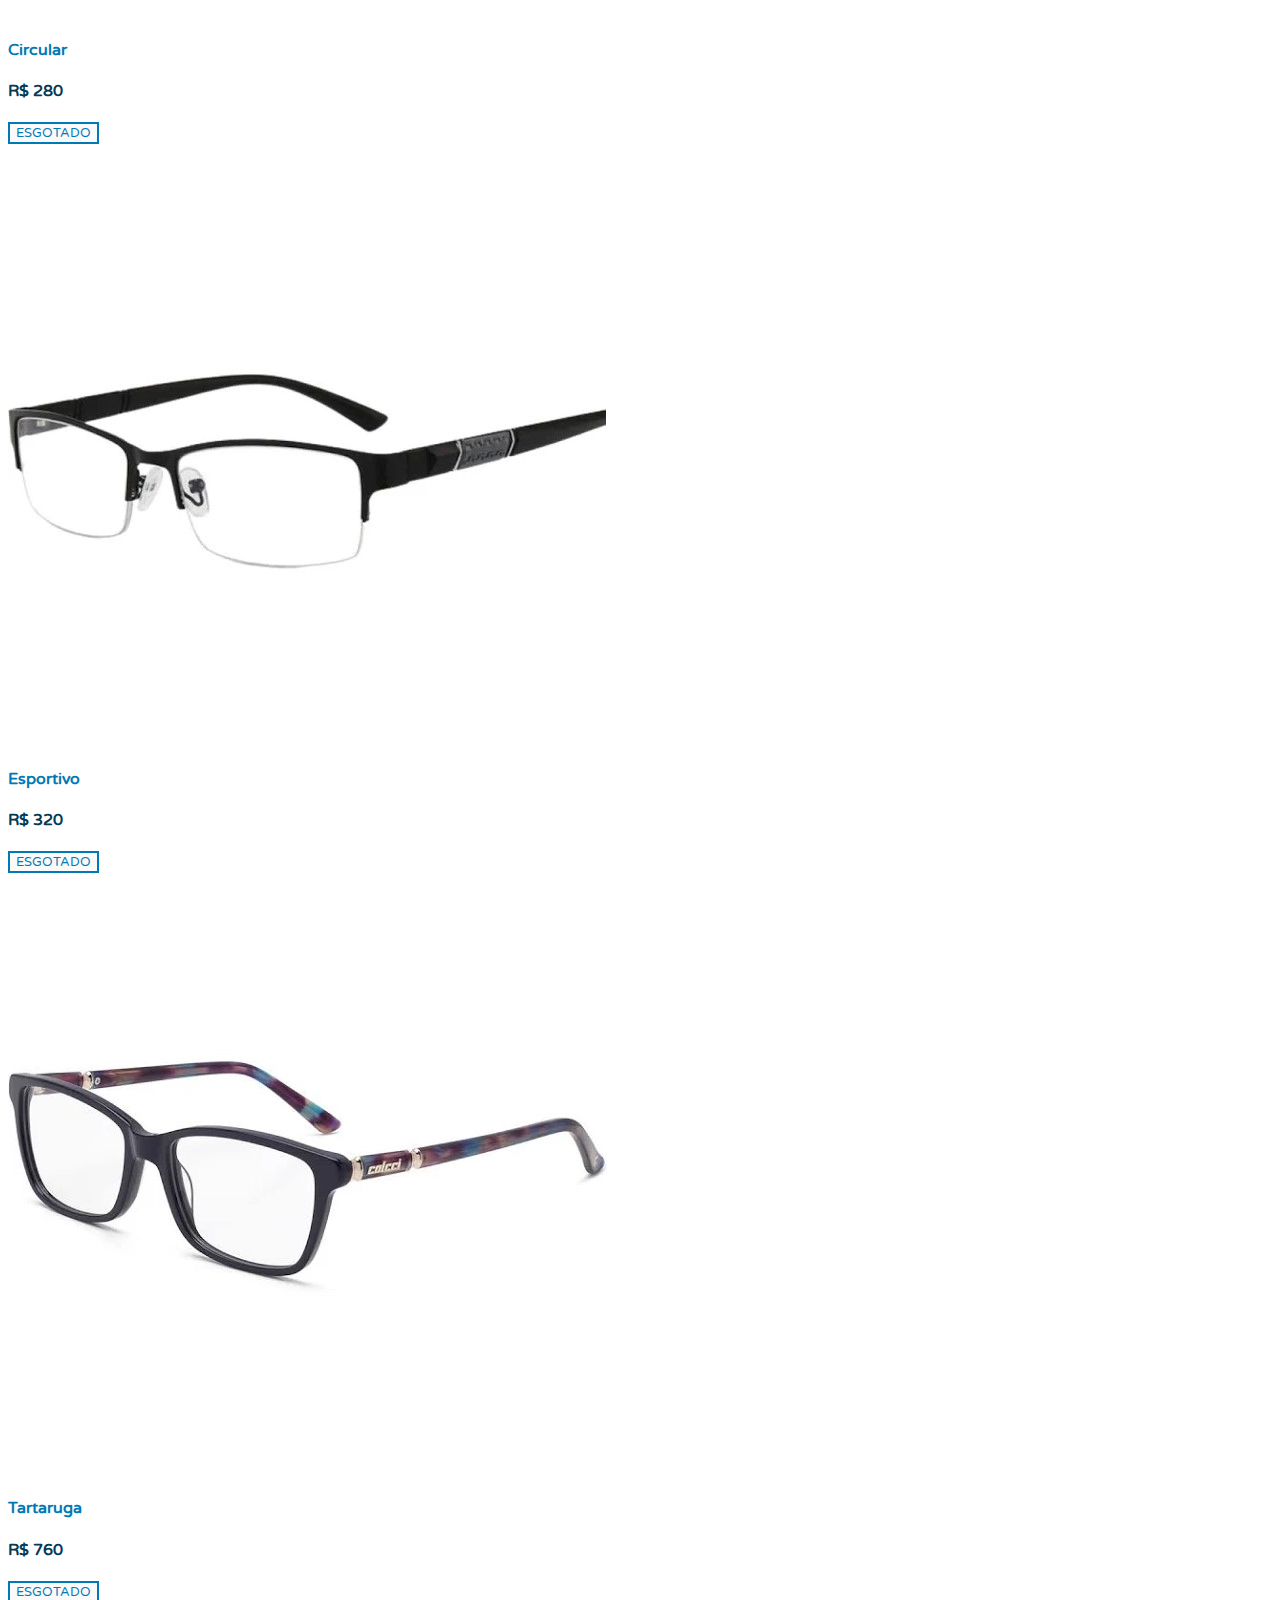
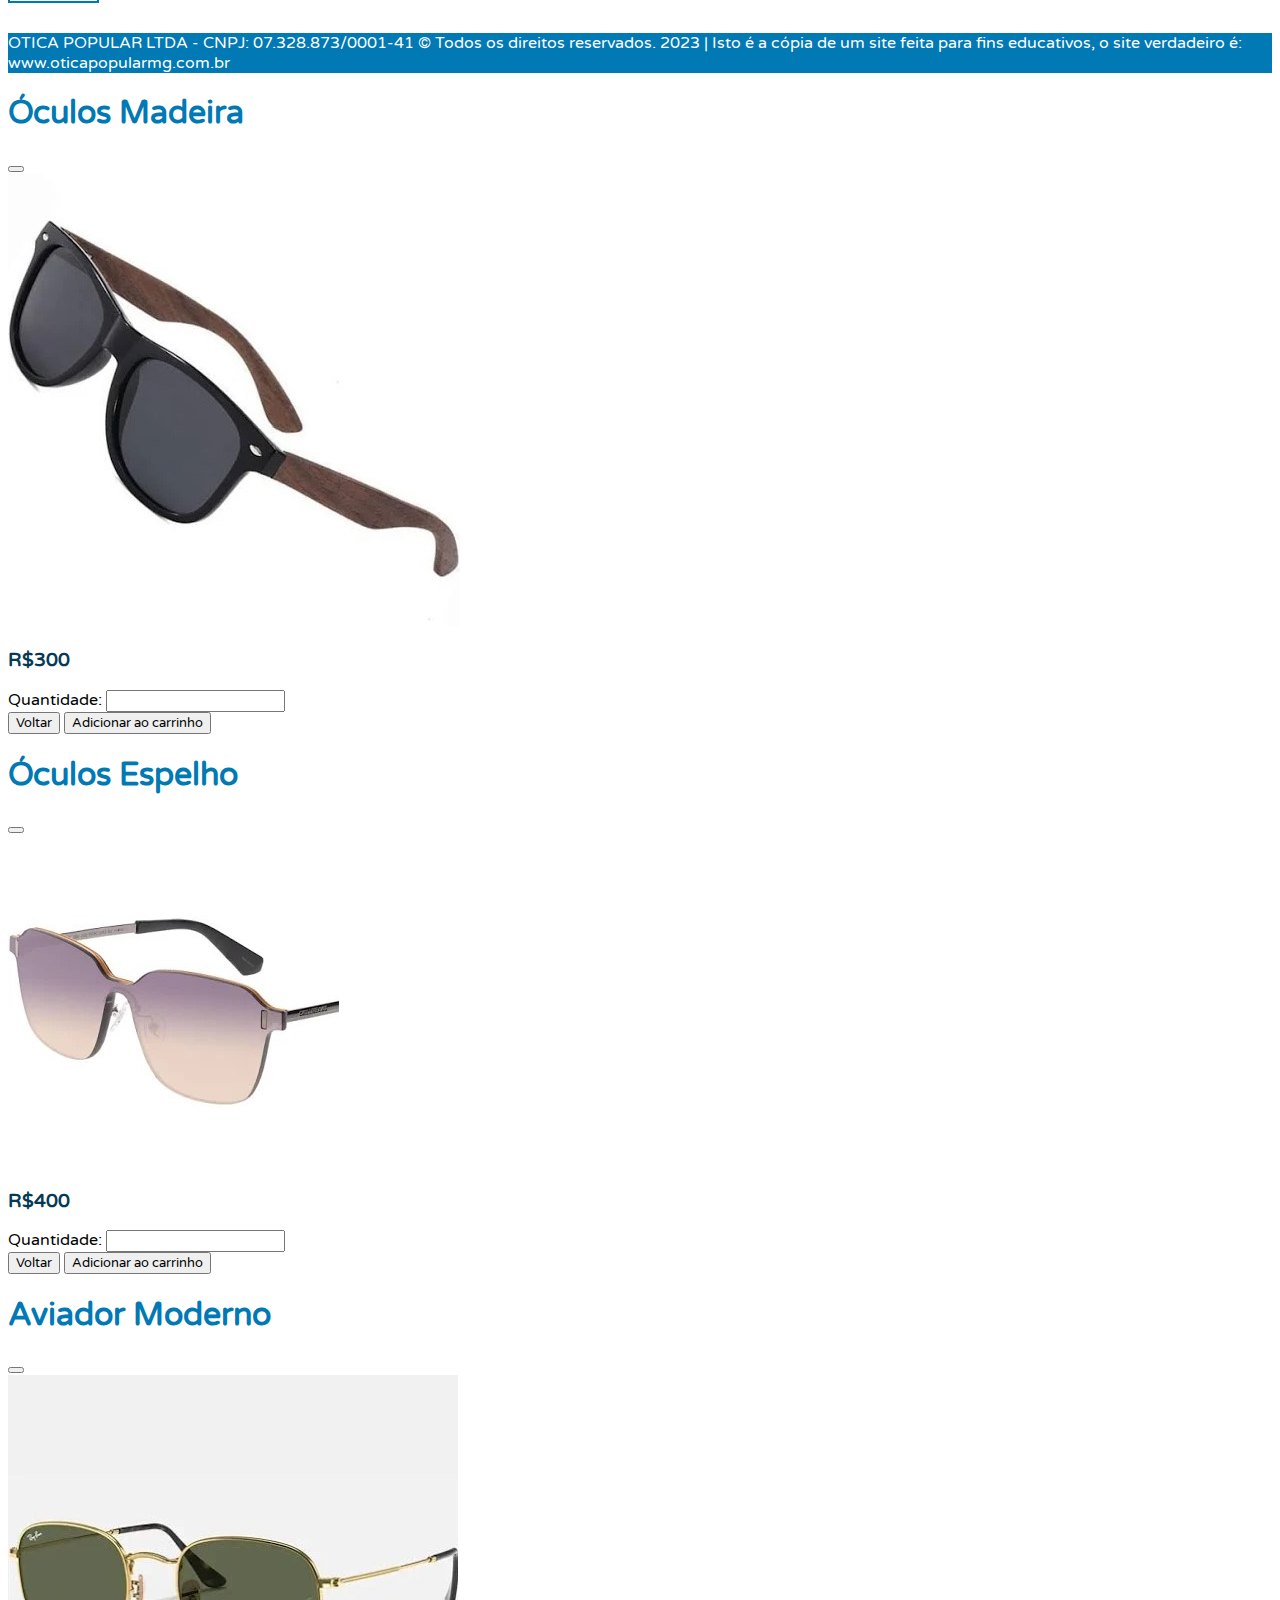
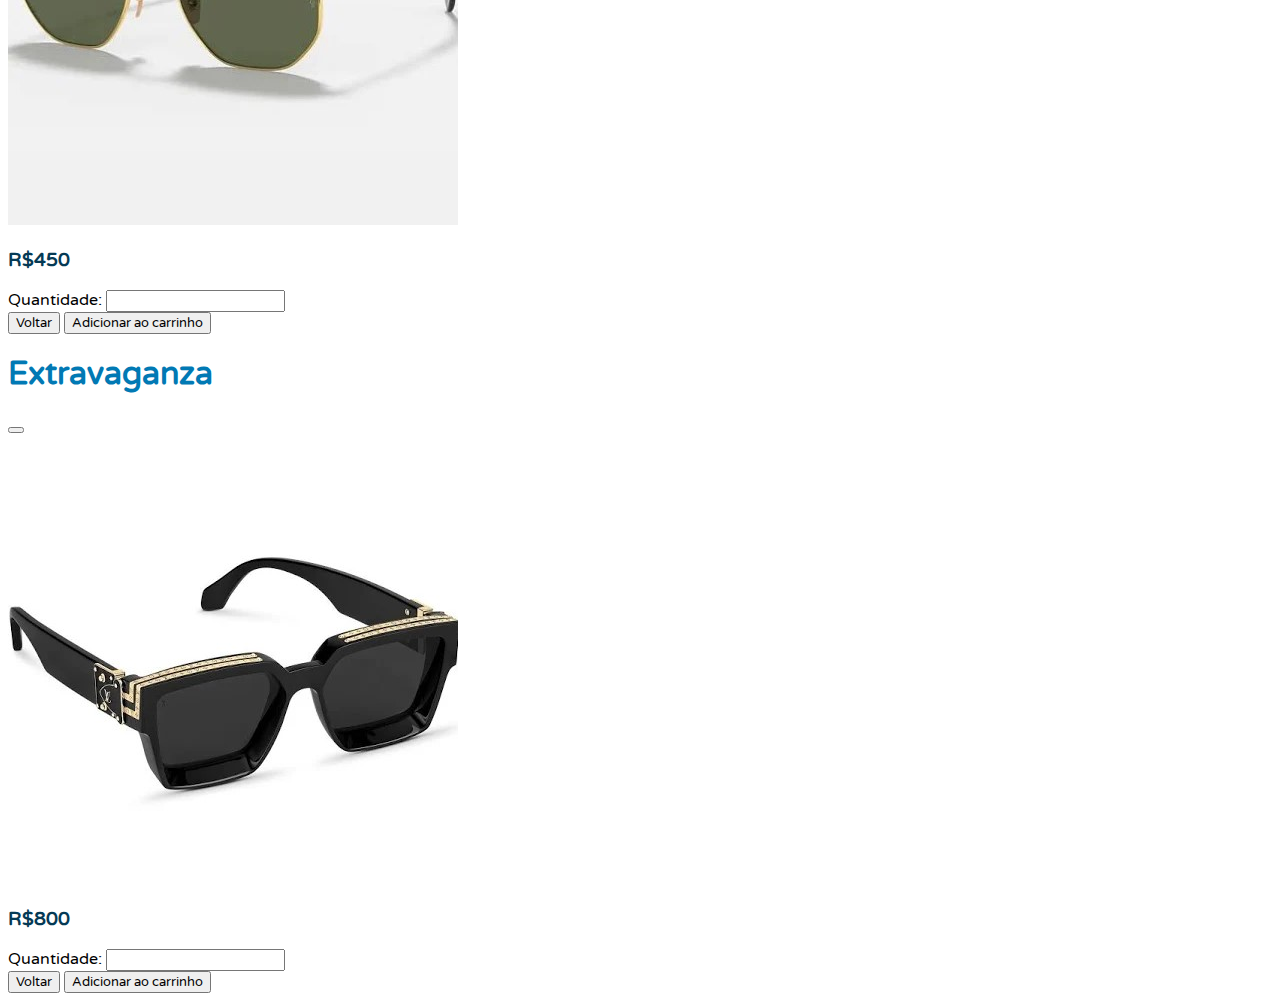
<file: pages/catalogo.html>
<!DOCTYPE html>
<html lang="pt-br">

<head>
    <meta charset="UTF-8">
    <meta name="viewport" content="width=device-width, initial-scale=1.0">
    <title>Produtos | Ótica Popular</title>
    <link rel="stylesheet" href="../styles/style.css">
    <link rel="stylesheet" href="../styles/@media.css" media="screen and (max-width: 768px)">
    <link href="https://cdn.jsdelivr.net/npm/bootstrap@5.3.2/dist/css/bootstrap.min.css" rel="stylesheet"
        integrity="sha384-T3c6CoIi6uLrA9TneNEoa7RxnatzjcDSCmG1MXxSR1GAsXEV/Dwwykc2MPK8M2HN" crossorigin="anonymous">
</head>

<body>

    <div id="pagina">
        <header class="container-fluid d-flex justify-content-between">
            <nav class="navbar navbar-expand-lg col-11">
                <div class="container-fluid d-flex justify-content-between">
                    <a class="navbar-brand" href="../index.html"><img src="../images/logo.png" alt=""></a>
                    <button class="navbar-toggler" style="border: 2px solid var(--azul);" type="button"
                        data-bs-toggle="collapse" data-bs-target="#navbarNavDropdown" aria-controls="navbarNavDropdown"
                        aria-expanded="false" aria-label="Toggle navigation">
                        <span class="navbar-toggler-icon"></span>
                    </button>
                    <div class="collapse navbar-collapse" id="navHead">
                        <ul class="navbar-nav">
                            <li class="nav-item">
                                <a class="nav-link active" aria-current="page" href="../index.html">Home</a>
                            </li>
                            <li class="nav-item">
                                <a class="nav-link" href="../pages/login.html">Login</a>
                            </li>
                            <li class="nav-item">
                                <a class="nav-link" href="../pages/catalogo.html">Produtos</a>
                            </li>
                            <li class="nav-item">
                                <a class="nav-link" href="../pages/sobre.html">Sobre nós</a>
                            </li>
                        </ul>
                    </div>
                </div>
            </nav>
            <div id="carrinho" class="d-flex justify-content-center align-center col-1">
                <button type="button" class="btn btnCart dropdown-toggle dropdown-toggle-split"
                    style="color: var(--azul);" data-bs-toggle="dropdown" aria-expanded="false">
                    <svg xmlns="http://www.w3.org/2000/svg" width="32" height="32" fill="var(--azul)"
                        class="bi bi-cart4" viewBox="0 0 16 16">
                        <path
                            d="M0 2.5A.5.5 0 0 1 .5 2H2a.5.5 0 0 1 .485.379L2.89 4H14.5a.5.5 0 0 1 .485.621l-1.5 6A.5.5 0 0 1 13 11H4a.5.5 0 0 1-.485-.379L1.61 3H.5a.5.5 0 0 1-.5-.5M3.14 5l.5 2H5V5zM6 5v2h2V5zm3 0v2h2V5zm3 0v2h1.36l.5-2zm1.11 3H12v2h.61zM11 8H9v2h2zM8 8H6v2h2zM5 8H3.89l.5 2H5zm0 5a1 1 0 1 0 0 2 1 1 0 0 0 0-2m-2 1a2 2 0 1 1 4 0 2 2 0 0 1-4 0m9-1a1 1 0 1 0 0 2 1 1 0 0 0 0-2m-2 1a2 2 0 1 1 4 0 2 2 0 0 1-4 0" />
                    </svg>
                    <span class="visually-hidden">Toggle Dropdown</span>
                </button>
                <ul class="dropdown-menu p-4 gap 3" style="border: 3px solid var(--azulEscuro);">
                    <h5 style="color: var(--azul);">Seus itens:</h5>
                    <li>
                        <div class="d-flex">
                            <aside>
                                <img src="../images/Produtos/oculos3.jpg" alt="Item1">
                            </aside>
                            <div class="mx-4 text-center">
                                <h6 style="color: var(--azul);">Aviador moderno</h6>
                                <h4 style="color: var(--azulEscuro);">1 un - R$450,00</h4>
                            </div>
                        </div>
                    </li>
                    <hr class="dropdown-divider">
                    <li>
                        <div class="d-flex">
                            <aside>
                                <img src="../images/Produtos/oculos4.jpg" alt="Item2">
                            </aside>
                            <div class="mx-4 text-center">
                                <h6 style="color: var(--azul);">Extravaganza</h6>
                                <h4 style="color: var(--azulEscuro);">1 un - R$800,00</h4>
                            </div>
                        </div>
                    </li>
                    <hr class="dropdown-divider">
                    <li>
                        <div class="d-flex">
                            <aside>
                                <img src="../images/Produtos/oculos1.jpg" alt="Item3">
                            </aside>
                            <div class="mx-4 text-center">
                                <h6 style="color: var(--azul);">Óculos Madeira</h6>
                                <h4 style="color: var(--azulEscuro);">1 un - R$350,00</h4>
                            </div>
                        </div>
                    </li>
                    <li>
                        <hr class="dropdown-divider">
                    </li>
                    <a href="carrinho.html"><button id="prodButton" type="button" class="btn">Finalizar compra</button></a>
                </ul>
            </div>
    </div>
    </header>

    <main>
        <h2 class="text-center w-100 py-3 m-0" style="background-color: var(--azul); color : white">Escolha a melhor
            opção para você e sua família</h2>

        <!-- Modal -->

        <section id="catalogoSec" class="container-fluid text-center mx-0 my-1 p-0">
            <div class="mb-5 p-4" style="background-color: var(--azulEscuro); color:white">
                <h3>EM ATÉ 10x SEM JUROS</h3>
                <h3>15% OFF no PIX</h3>
            </div>
            <div id="cardProd" class="d-flex justify-content-center gap-5 flex-wrap container-fluid my-0 p-0">
                <!-- 1 -->
                <div class="card" style="width: 22rem;">
                    <img class="m-3" src="../images/Produtos/oculos1.jpg" class="card-img-top" alt="...">
                    <div class="card-body">
                        <h4 class="card-title" style="color: var(--azul);">Óculos Madeira</h4>
                        <p class="card-text"></p>
                        <h4 style="color: var(--azulEscuro);">R$ 300</h4>
                        <button id="prodButton" type="button" class="btn" style="border: 2px solid var(--azul);"
                            data-bs-toggle="modal" data-bs-target="#oculos1Modal">
                            Ver mais
                        </button>
                    </div>
                </div>
                <!-- 2 -->
                <div class="card" style="width: 22rem;">
                    <img class="m-3" src="../images/Produtos/oculos2.jpg" class="card-img-top" alt="...">
                    <div class="card-body">
                        <h4 class="card-title" style="color: var(--azul);">Óculos Espelho</h4>
                        <p class="card-text"></p>
                        <h4 style="color: var(--azulEscuro);">R$ 400</h4>
                        <button id="prodButton" type="button" class="btn" style="border: 2px solid var(--azul);"
                            data-bs-toggle="modal" data-bs-target="#oculos2Modal">
                            Ver mais
                        </button>
                    </div>
                </div>
                <!-- 3 -->
                <div class="card" style="width: 22rem;">
                    <img class="m-3" src="../images/Produtos/oculos3.jpg" class="card-img-top" alt="...">
                    <div class="card-body">
                        <h4 class="card-title" style="color: var(--azul);">Aviador Moderno</h4>
                        <p class="card-text"></p>
                        <h4 style="color: var(--azulEscuro);">R$ 450</h4>
                        <button id="prodButton" type="button" class="btn" style="border: 2px solid var(--azul);"
                            data-bs-toggle="modal" data-bs-target="#oculos3Modal">
                            Ver mais
                        </button>
                    </div>
                </div>
                <!-- 4 -->
                <div class="card" style="width: 22rem;">
                    <img class="m-3" src="../images/Produtos/oculos4.jpg" class="card-img-top" alt="...">
                    <div class="card-body">
                        <h4 class="card-title" style="color: var(--azul);">Extravaganza</h4>
                        <p class="card-text"></p>
                        <h4 style="color: var(--azulEscuro);">R$ 800</h4>
                        <button id="prodButton" type="button" class="btn" style="border: 2px solid var(--azul);"
                            data-bs-toggle="modal" data-bs-target="#oculos4Modal">
                            Ver mais
                        </button>
                    </div>
                </div>
                <!-- 5 -->
                <div class="card" style="width: 22rem;">
                    <img class="m-3" src="../images/Produtos/oculos5.jpg" class="card-img-top" alt="...">
                    <div class="card-body">
                        <h4 class="card-title" style="color: var(--azul);">Caramelo Vintage</h4>
                        <p class="card-text"></p>
                        <h4 style="color: var(--azulEscuro);">R$ 350</h4>
                        <button id="prodButton" type="button" class="btn" style="border: 2px solid var(--azul);"
                            data-bs-toggle="modal" data-bs-target="#oculos4Modal" disabled>
                            ESGOTADO
                        </button>
                    </div>
                </div>
                <!-- 6 -->
                <div class="card" style="width: 22rem;">
                    <img class="m-3" src="../images/Produtos/oculos6.jpg" class="card-img-top" alt="...">
                    <div class="card-body">
                        <h4 class="card-title" style="color: var(--azul);">Circular</h4>
                        <p class="card-text"></p>
                        <h4 style="color: var(--azulEscuro);">R$ 280</h4>
                        <button id="prodButton" type="button" class="btn" style="border: 2px solid var(--azul);"
                            data-bs-toggle="modal" data-bs-target="#oculos4Modal" disabled>
                            ESGOTADO
                        </button>
                    </div>
                </div>
                <!-- 7 -->
                <div class="card" style="width: 22rem;">
                    <img class="m-3" src="../images/Produtos/oculos7.jpg" class="card-img-top" alt="...">
                    <div class="card-body">
                        <h4 class="card-title" style="color: var(--azul);">Esportivo</h4>
                        <p class="card-text"></p>
                        <h4 style="color: var(--azulEscuro);">R$ 320</h4>
                        <button id="prodButton" type="button" class="btn" style="border: 2px solid var(--azul);"
                            data-bs-toggle="modal" data-bs-target="#oculos4Modal" disabled>
                            ESGOTADO
                        </button>
                    </div>
                </div>
                <!-- 8 -->
                <div class="card" style="width: 22rem;">
                    <img class="m-3" src="../images/Produtos/oculos8.jpg" class="card-img-top" alt="...">
                    <div class="card-body">
                        <h4 class="card-title" style="color: var(--azul);">Tartaruga</h4>
                        <p class="card-text"></p>
                        <h4 style="color: var(--azulEscuro);">R$ 760</h4>
                        <button id="prodButton" type="button" class="btn" style="border: 2px solid var(--azul);"
                            data-bs-toggle="modal" data-bs-target="#oculos4Modal" disabled>
                            ESGOTADO
                        </button>
                    </div>
                </div>
            </div>
        </section>
    </main>

    <footer class="text-center py-3">
        <p>OTICA POPULAR LTDA - CNPJ: 07.328.873/0001-41 © Todos os direitos reservados. 2023 | Isto é a cópia de
            um
            site feita para fins educativos, o site verdadeiro é: www.oticapopularmg.com.br</p>
    </footer>

    <!-- MODAL -->

    <div class="modal fade" id="oculos1Modal" tabindex="-1" aria-labelledby="exampleModalLabel" aria-hidden="true">
        <div class="modal-dialog">
            <div class="modal-content">
                <div class="modal-header">
                    <h1 class="modal-title fs-5" style="color: var(--azul);" id="exampleModalLabel">Óculos Madeira
                    </h1>
                    <button type="button" class="btn-close" data-bs-dismiss="modal" aria-label="Close"></button>
                </div>
                <div class="modal-body">
                    <img class="w-100" src="../images/Produtos/oculos1.jpg" alt="">
                    <h3 style="color: var(--azulEscuro);" class="my-1">R$300</h3>
                    <label for="quantidade">Quantidade:</label>
                    <input type="number" number="" id="quantidade"></input>
                </div>
                <div class="modal-footer">
                    <button type="button" class="btn btn-danger" data-bs-dismiss="modal">Voltar</button>
                    <button type="button" class="btn btn-success">Adicionar ao carrinho</button>
                </div>
            </div>
        </div>
    </div>

    <div class="modal fade" id="oculos2Modal" tabindex="-1" aria-labelledby="exampleModalLabel" aria-hidden="true">
        <div class="modal-dialog">
            <div class="modal-content">
                <div class="modal-header">
                    <h1 class="modal-title fs-5" style="color: var(--azul);" id="exampleModalLabel">Óculos Espelho
                    </h1>
                    <button type="button" class="btn-close" data-bs-dismiss="modal" aria-label="Close"></button>
                </div>
                <div class="modal-body">
                    <img class="w-100" src="../images/Produtos/oculos2.jpg" alt="">
                    <h3 style="color: var(--azulEscuro);" class="my-1">R$400</h3>
                    <label for="quantidade">Quantidade:</label>
                    <input type="number" number="" id="quantidade"></input>
                </div>
                <div class="modal-footer">
                    <button type="button" class="btn btn-danger" data-bs-dismiss="modal">Voltar</button>
                    <button type="button" class="btn btn-success">Adicionar ao carrinho</button>
                </div>
            </div>
        </div>
    </div>

    <div class="modal fade" id="oculos3Modal" tabindex="-1" aria-labelledby="exampleModalLabel" aria-hidden="true">
        <div class="modal-dialog">
            <div class="modal-content">
                <div class="modal-header">
                    <h1 class="modal-title fs-5" style="color: var(--azul);" id="exampleModalLabel">Aviador Moderno
                    </h1>
                    <button type="button" class="btn-close" data-bs-dismiss="modal" aria-label="Close"></button>
                </div>
                <div class="modal-body">
                    <img class="w-100" src="../images/Produtos/oculos3.jpg" alt="">
                    <h3 style="color: var(--azulEscuro);" class="my-1">R$450</h3>
                    <label for="quantidade">Quantidade:</label>
                    <input type="number" number="" id="quantidade"></input>
                </div>
                <div class="modal-footer">
                    <button type="button" class="btn btn-danger" data-bs-dismiss="modal">Voltar</button>
                    <button type="button" class="btn btn-success">Adicionar ao carrinho</button>
                </div>
            </div>
        </div>
    </div>

    <div class="modal fade" id="oculos4Modal" tabindex="-1" aria-labelledby="exampleModalLabel" aria-hidden="true">
        <div class="modal-dialog">
            <div class="modal-content">
                <div class="modal-header">
                    <h1 class="modal-title fs-5" style="color: var(--azul);" id="exampleModalLabel">Extravaganza
                    </h1>
                    <button type="button" class="btn-close" data-bs-dismiss="modal" aria-label="Close"></button>
                </div>
                <div class="modal-body">
                    <img class="w-100" src="../images/Produtos/oculos4.jpg" alt="">
                    <h3 style="color: var(--azulEscuro);" class="my-1">R$800</h3>
                    <label for="quantidade">Quantidade:</label>
                    <input type="number" number="" id="quantidade"></input>
                </div>
                <div class="modal-footer">
                    <button type="button" class="btn btn-danger" data-bs-dismiss="modal">Voltar</button>
                    <button type="button" class="btn btn-success">Adicionar ao carrinho</button>
                </div>
            </div>
        </div>
    </div>

    </div>

    <!-- scripts -->
    <script src="../js/jquery-3.7.1.js"></script>
    <script src="https://cdn.jsdelivr.net/npm/@popperjs/core@2.11.8/dist/umd/popper.min.js"
        integrity="sha384-I7E8VVD/ismYTF4hNIPjVp/Zjvgyol6VFvRkX/vR+Vc4jQkC+hVqc2pM8ODewa9r"
        crossorigin="anonymous"></script>
    <script src="https://cdn.jsdelivr.net/npm/bootstrap@5.3.2/dist/js/bootstrap.min.js"
        integrity="sha384-BBtl+eGJRgqQAUMxJ7pMwbEyER4l1g+O15P+16Ep7Q9Q+zqX6gSbd85u4mG4QzX+"
        crossorigin="anonymous"></script>
    <script src="../js/script.js"></script>


</body>

</html>
</file>
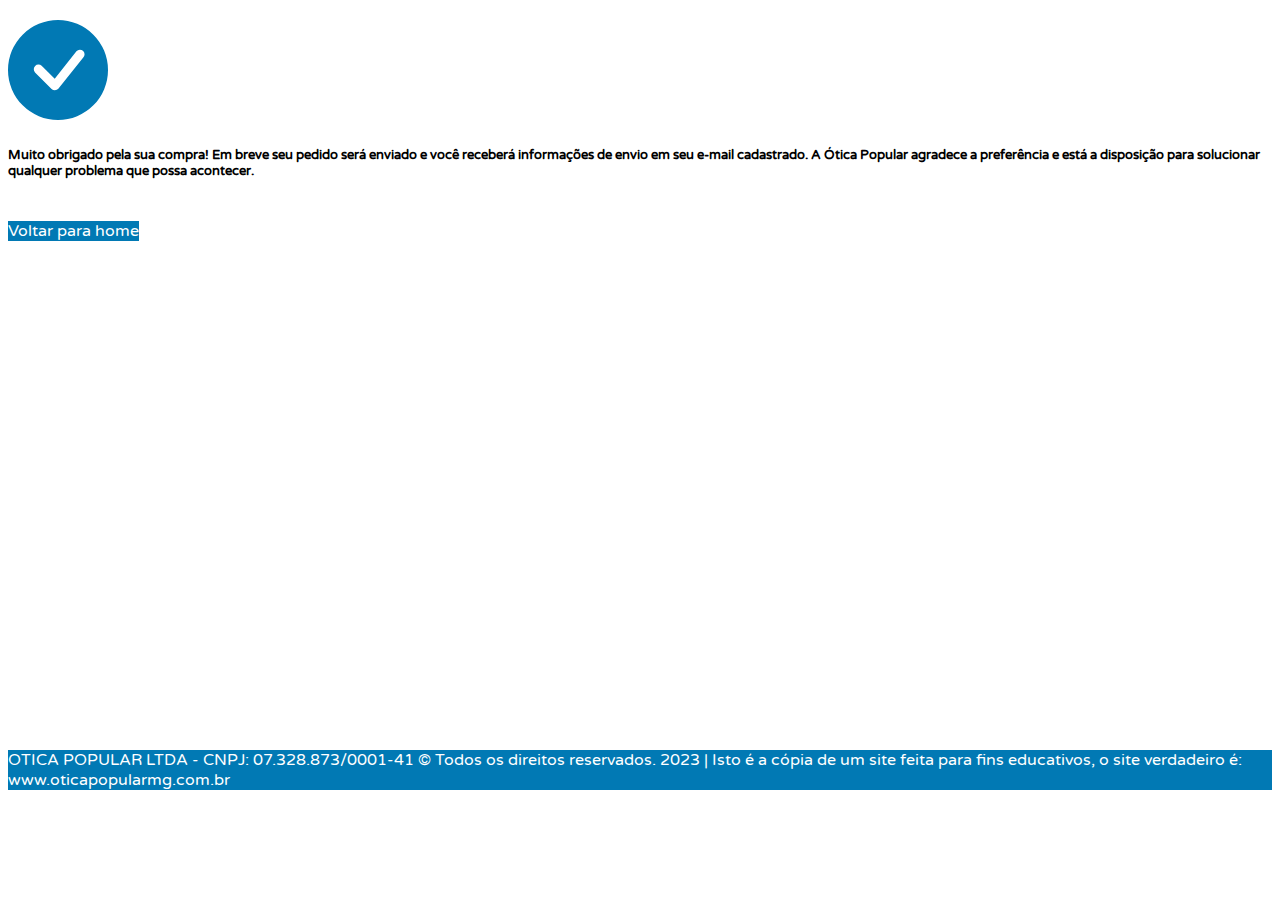
<file: pages/concluido.html>
<!DOCTYPE html>
<html lang="en">

<head>
    <meta charset="UTF-8">
    <meta http-equiv="X-UA-Compatible" content="IE=edge">
    <meta name="viewport" content="width=device-width, initial-scale=1.0">
    <title>Obrigado pela compra! | Ótica Popular</title>
    <link rel="stylesheet" href="../styles/style.css">
    <link rel="stylesheet" href="../styles/@media.css" media="screen and (max-width: 768px)">
    <link href="https://cdn.jsdelivr.net/npm/bootstrap@5.3.2/dist/css/bootstrap.min.css" rel="stylesheet"
        integrity="sha384-T3c6CoIi6uLrA9TneNEoa7RxnatzjcDSCmG1MXxSR1GAsXEV/Dwwykc2MPK8M2HN" crossorigin="anonymous">

</head>

<body>
    <div id="paginaConcluido" class="m-0 p-0">
        <header></header>
        <main>
            <div id="caixaObrigado"
                class="d-flex flex-column justify-content-center text-center p-5 mt-5">
                <svg id="checkAzul" xmlns="http://www.w3.org/2000/svg" width="100" height="100" fill="var(--azul)"
                    class="bi bi-check-circle-fill" viewBox="0 0 16 16">
                    <path
                        d="M16 8A8 8 0 1 1 0 8a8 8 0 0 1 16 0m-3.97-3.03a.75.75 0 0 0-1.08.022L7.477 9.417 5.384 7.323a.75.75 0 0 0-1.06 1.06L6.97 11.03a.75.75 0 0 0 1.079-.02l3.992-4.99a.75.75 0 0 0-.01-1.05z" />
                </svg>
                <h5 id="textoObrigado" class="mt-5">Muito obrigado pela sua compra! Em breve seu pedido será enviado e
                    você receberá informações de envio em seu e-mail cadastrado.
                    A Ótica Popular agradece a preferência e está a disposição para solucionar qualquer problema que
                    possa acontecer.</h6>
                    <br>
                    <a href="../index.html" type="button" class="btn w-50"
                        style="color: white; text-decoration: none; background-color: var(--azul);">Voltar para home</a>
            </div>
        </main>
        <footer>
            <footer class="text-center py-3">
                <p>OTICA POPULAR LTDA - CNPJ: 07.328.873/0001-41 © Todos os direitos reservados. 2023 | Isto é a cópia
                    de
                    um
                    site feita para fins educativos, o site verdadeiro é: www.oticapopularmg.com.br</p>
            </footer>
        </footer>
    </div>



    <!-- scripts -->
    <script src="../js/jquery-3.7.1.js"></script>
    <script src="https://cdn.jsdelivr.net/npm/@popperjs/core@2.11.8/dist/umd/popper.min.js"
        integrity="sha384-I7E8VVD/ismYTF4hNIPjVp/Zjvgyol6VFvRkX/vR+Vc4jQkC+hVqc2pM8ODewa9r"
        crossorigin="anonymous"></script>
    <script src="https://cdn.jsdelivr.net/npm/bootstrap@5.3.2/dist/js/bootstrap.min.js"
        integrity="sha384-BBtl+eGJRgqQAUMxJ7pMwbEyER4l1g+O15P+16Ep7Q9Q+zqX6gSbd85u4mG4QzX+"
        crossorigin="anonymous"></script>
    <script src="../js/script.js"></script>
</body>

</html>
</file>
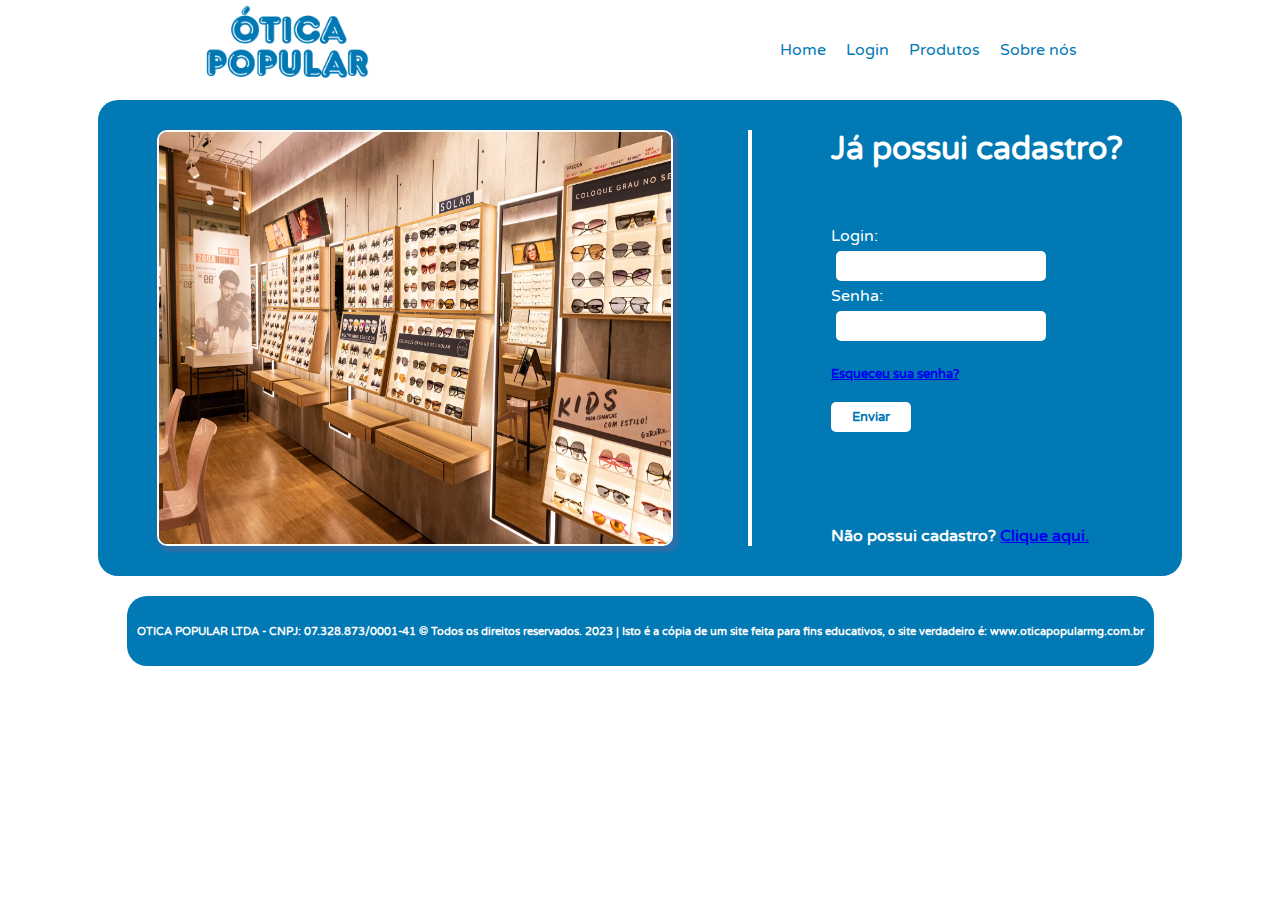
<file: pages/login.html>
<!DOCTYPE html>
<html lang="pt-br">

<head>
    <meta charset="UTF-8">
    <meta name="viewport" content="width=device-width, initial-scale=1.0">
    <title>Login | Ótica popular</title>
    <link rel="stylesheet" href="../styles/index.css">
    <link rel="stylesheet" href="../styles/@media.css" media="screen and (max-width: 768px)">
</head>

<body>
    <div id="pagina">
        <header>
            <a href="../index.html"><img src="../images/logo.png" alt="logo"></a>
            <nav id="menuPC">
                <ul>
                    <li><a href="../index.html">Home</a></li>
                    <li><a href="../pages/login.html">Login</a></li>
                    <li><a href="../pages/catalogo.html">Produtos</a></li>
                    <li><a href="../pages/sobre.html">Sobre nós</a></li>
                </ul>
            </nav>
            <div id="menuMobile" onclick="abrirMenu()">
                <img src="../images/list.svg" alt="">
            </div>
        </header>

        <nav id="menuCel">
            <ul>
                <li><a href="../index.html">Home</a></li>
                <li><a href="../pages/login.html">Login</a></li>
                <li><a href="../pages/catalogo.html">Produtos</a></li>
                <li><a href="../pages/sobre.html">Sobre nós</a></li>
            </ul>
        </nav>
        <main>
            <div id="mainContent">

                <div id="mainImage">
                    <img src="../images/foto2.webp" alt="ótica">
                </div>

                <hr>

                <div id="formulario">
                    <h1>Já possui cadastro?</h1>
                    <br>
                    <form class="form">
                        <label for="fname">Login:</label><br>
                        <input class="forminput" type="text" id="flogin"><br>
                        <label for="lname">Senha:</label><br>
                        <input class="forminput" type="text" id="fsenha">
                    </form>
                    <h5><a href="../pages/recovery.html">Esqueceu sua senha?</a></h5>

                    <button>Enviar</button>
                    <br>
                    <br>
                    <br>
                    <h4>Não possui cadastro? <a href="../pages/cadastro.html"> Clique aqui.</a></h3>
                </div>
            </div>
        </main>

        <footer>
            <h6>OTICA POPULAR LTDA - CNPJ: 07.328.873/0001-41 © Todos os direitos reservados. 2023 | Isto é a cópia de
                um
                site feita para fins educativos, o site verdadeiro é: www.oticapopularmg.com.br</h5>
        </footer>
    </div>

    <script>
        function abrirMenu() {

            if (menuCel.style.display == "none") {
                menuCel.style.display = "flex"
            } else {
                menuCel.style.display = "none"
            }
        }
    </script>

</body>



</html>
</file>
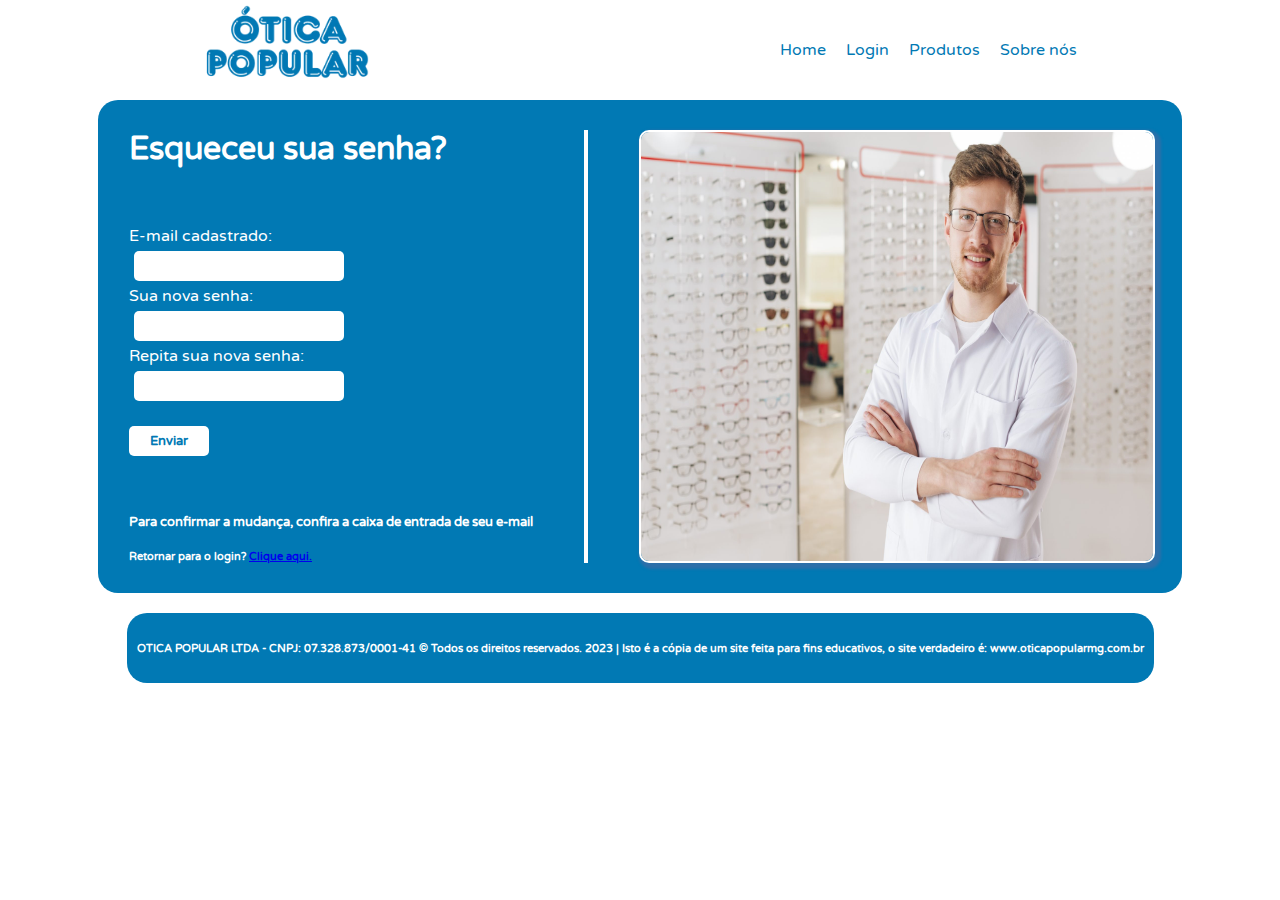
<file: pages/recovery.html>
<!DOCTYPE html>
<html lang="pt-br">

<head>
    <meta charset="UTF-8">
    <meta name="viewport" content="width=device-width, initial-scale=1.0">
    <title>Recupere sua senha | Ótica popular</title>
    <link rel="stylesheet" href="../styles/index.css">
    <link rel="stylesheet" href="../styles/@media.css" media="screen and (max-width: 768px)">
</head>

<body>

    <div id="pagina">
        <header>
            <a href="../index.html"><img src="../images/logo.png" alt="logo"></a>
            <nav id="menuPC">
                <ul>
                    <li><a href="../index.html">Home</a></li>
                    <li><a href="../pages/login.html">Login</a></li>
                    <li><a href="../pages/catalogo.html">Produtos</a></li>
                    <li><a href="../pages/sobre.html">Sobre nós</a></li>
                </ul>
            </nav>
            <div id="menuMobile" onclick="abrirMenu()">
                <img src="../images/list.svg" alt="">
            </div>
        </header>

        <nav id="menuCel">
            <ul>
                <li><a href="../index.html">Home</a></li>
                <li><a href="../pages/login.html">Login</a></li>
                <li><a href="../pages/catalogo.html">Produtos</a></li>
                <li><a href="../pages/sobre.html">Sobre nós</a></li>
            </ul>
        </nav>
        <main>
            <div id="mainContent">
                <div id="formulario">
                    <h1>Esqueceu sua senha?</h1>
                    <br>
                    <form class="form">
                        <label for="fname">E-mail cadastrado:</label><br>
                        <input class="forminput" type="text" id="flogin"><br>
                        <label for="lname">Sua nova senha:</label><br>
                        <input class="forminput" type="text" id="fsenha"><br>
                        <label for="lname">Repita sua nova senha:</label><br>
                        <input class="forminput" type="text" id="fsenha">
                    </form>
                    <button>Enviar</button>
                    <br>

                    <h5>Para confirmar a mudança, confira a caixa de entrada de seu e-mail</h5>

                    <h6>Retornar para o login? <a href="../index.html">Clique aqui.</a></h6>

                </div>
                <hr>
                <div id="mainImage">
                    <img src="../images/foto3.jpeg" alt="">
                </div>
            </div>

        </main>

        <footer>
            <h6>OTICA POPULAR LTDA - CNPJ: 07.328.873/0001-41 © Todos os direitos reservados. 2023 | Isto é a cópia de
                um
                site feita para fins educativos, o site verdadeiro é: www.oticapopularmg.com.br</h5>
        </footer>
    </div>

    <script>
        function abrirMenu() {

            if (menuCel.style.display == "none") {
                menuCel.style.display = "flex"
            } else {
                menuCel.style.display = "none"
            }
        }
    </script>

</body>

</html>
</file>
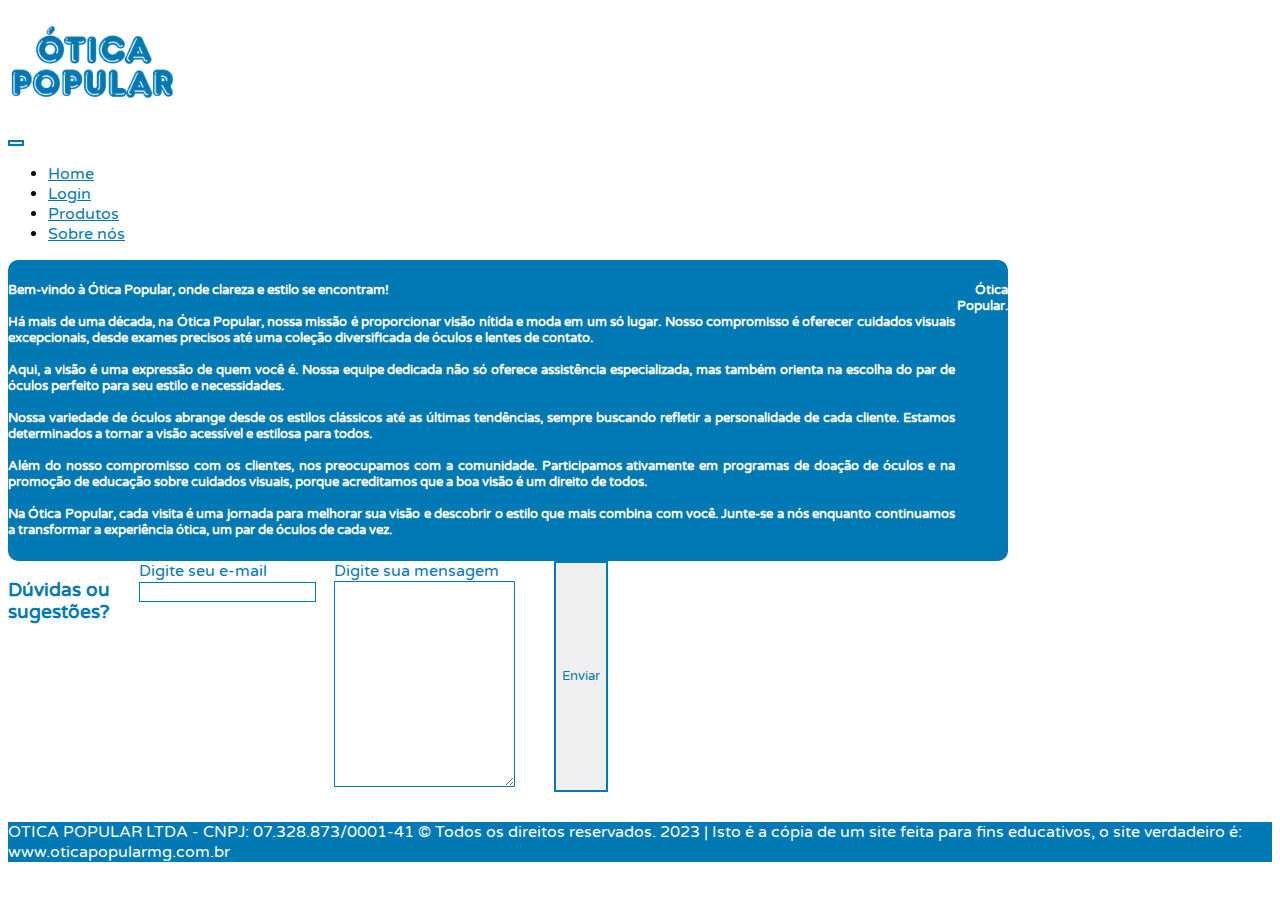
<file: pages/sobre.html>
<!DOCTYPE html>
<html lang="pt-br">

<head>
    <meta charset="UTF-8">
    <meta name="viewport" content="width=device-width, initial-scale=1.0">
    <title>Sobre nós | Ótica Popular</title>
    <link rel="stylesheet" href="../styles/style.css">
    <link rel="stylesheet" href="../styles/@media.css" media="screen and (max-width: 768px)">
    <link href="https://cdn.jsdelivr.net/npm/bootstrap@5.3.2/dist/css/bootstrap.min.css" rel="stylesheet"
        integrity="sha384-T3c6CoIi6uLrA9TneNEoa7RxnatzjcDSCmG1MXxSR1GAsXEV/Dwwykc2MPK8M2HN" crossorigin="anonymous">
</head>

<body>

    <div id="root">

        <header>
            <nav class="navbar navbar-expand-lg mx-3">
                <div class="container-fluid d-flex justify-content-between">
                    <a class="navbar-brand" href="../index.html"><img src="../images/logo.png" alt=""></a>
                    <button class="navbar-toggler" type="button" style="border: 2px solid var(--azul); data-bs-toggle="
                        collapse" data-bs-target="#navbarNavDropdown" aria-controls="navbarNavDropdown"
                        aria-expanded="false" aria-label="Toggle navigation">
                        <span class="navbar-toggler-icon"></span>
                    </button>
                    <div class="collapse navbar-collapse" id="navHead">
                        <ul class="navbar-nav">
                            <li class="nav-item">
                                <a class="nav-link active" aria-current="page" href="../index.html">Home</a>
                            </li>
                            <li class="nav-item">
                                <a class="nav-link" href="../pages/login.html">Login</a>
                            </li>
                            <li class="nav-item">
                                <a class="nav-link" href="../pages/catalogo.html">Produtos</a>
                            </li>
                            <li class="nav-item">
                                <a class="nav-link" href="../pages/sobre.html">Sobre nós</a>
                            </li>
                        </ul>
                    </div>
                </div>
            </nav>
        </header>

        <main>

            <div id="sobreNos" class="d-flex justify-content-center flex-row gap-5">
                <div id="textoNos" class="d-flex mx-3 flex-column"
                    style="border-radius: 10px; background-color: var(--azul); color: white;">
                    <h5 class="m-5" style="text-align: justify;">Bem-vindo à Ótica Popular, onde clareza e estilo se
                        encontram!
                        <br><br>
                        Há mais de uma década, na Ótica Popular, nossa missão é proporcionar visão nítida e moda em um
                        só lugar. Nosso compromisso é oferecer cuidados visuais excepcionais, desde exames precisos até
                        uma coleção diversificada de óculos e lentes de contato.
                        <br><br>
                        Aqui, a visão é uma expressão de quem você é. Nossa equipe dedicada não só oferece assistência
                        especializada, mas também orienta na escolha do par de óculos perfeito para seu estilo e
                        necessidades.
                        <br><br>
                        Nossa variedade de óculos abrange desde os estilos clássicos até as últimas tendências, sempre
                        buscando refletir a personalidade de cada cliente. Estamos determinados a tornar a visão
                        acessível e estilosa para todos.
                        <br><br>
                        Além do nosso compromisso com os clientes, nos preocupamos com a comunidade. Participamos
                        ativamente em programas de doação de óculos e na promoção de educação sobre cuidados visuais,
                        porque acreditamos que a boa visão é um direito de todos.
                        <br><br>
                        Na Ótica Popular, cada visita é uma jornada para melhorar sua visão e descobrir o estilo que
                        mais combina com você. Junte-se a nós enquanto continuamos a transformar a experiência ótica, um
                        par de óculos de cada vez.
                    </h5>
                    <h5 class="m-5" style="text-align: right;">Ótica Popular.</h5>
                </div>

                <div id="contatoNos" class="gap-2 mx-3 flex-column" style="color: var(--azul);">
                    <h3>Dúvidas ou sugestões?</h3>
                    <br>
                    <div class="mb-3">
                        <label for="email" class="form-label">Digite seu e-mail</label>
                        <input type="email" class="form-control w-50" style="border: 1px solid var(--azul);"
                            id="colocaEmail" placeholder="">
                    </div>
                    <div class="mb-3">
                        <label for="mensagem" class="form-label">Digite sua mensagem</label>
                        <textarea id="textArea" class="form-control w-75" style="border: 1px solid var(--azul);"
                            rows="3"></textarea>
                    </div>
                    <button id="botaoEnviar" type="button" class="btn w-25"
                        style="border: 2px solid var(--azul); color: var(--azul);">Enviar</button>
                </div>


            </div>

        </main>

        <footer class="text-center py-3">
            <p>OTICA POPULAR LTDA - CNPJ: 07.328.873/0001-41 © Todos os direitos reservados. 2023 | Isto é a cópia de
                um
                site feita para fins educativos, o site verdadeiro é: www.oticapopularmg.com.br</p>
        </footer>
    </div>

    <!-- scripts -->
    <script src="https://cdn.jsdelivr.net/npm/bootstrap@5.3.2/dist/js/bootstrap.bundle.min.js"
        integrity="sha384-C6RzsynM9kWDrMNeT87bh95OGNyZPhcTNXj1NW7RuBCsyN/o0jlpcV8Qyq46cDfL"
        crossorigin="anonymous"></script>
    <script src="https://cdn.jsdelivr.net/npm/@popperjs/core@2.11.8/dist/umd/popper.min.js"
        integrity="sha384-I7E8VVD/ismYTF4hNIPjVp/Zjvgyol6VFvRkX/vR+Vc4jQkC+hVqc2pM8ODewa9r"
        crossorigin="anonymous"></script>
    <script src="https://cdn.jsdelivr.net/npm/bootstrap@5.3.2/dist/js/bootstrap.min.js"
        integrity="sha384-BBtl+eGJRgqQAUMxJ7pMwbEyER4l1g+O15P+16Ep7Q9Q+zqX6gSbd85u4mG4QzX+"
        crossorigin="anonymous"></script>
    <script>

</body >

</html >
</file>
<file: styles/style.css>
@import url('https://fonts.googleapis.com/css2?family=Varela+Round&display=swap');

:root {
    --azul: #0179b4;
    --azulEscuro: #053a55;
    --azulTransparente: rgba(1, 120, 180, 0.377);
    --preto: #000000;
    --branco: #ffffff;
}

* {
    font-family: 'Varela Round', sans-serif;
}

footer {
    background-color: #0179b4;
    color: white;
    margin-top: 30px;
}

header img {
    display: flex;
    width: 170px;
}

li a {
    color: #0179b4 !important;
}

li a:hover {
    color: #025680 !important;
    transition-delay: 0.1;
}

/* Main */

#carouselSec {
    border-bottom: 10px solid #0179b4;
    border-top: 10px solid #0179b4;
}

#card {
    background-color: #0179b4;
    border-radius: 10px;
    padding: 50px;
    align-items: center;
    text-align: center;
    font-weight: bold;
    font-size: small;
}

#card p {
    color: white;
}

#card:hover {
    background-color: rgb(0, 69, 109);
    transition-duration: 0.2s;
}

#textoMain p {
    text-align: justify;
    color: #025680;
}

h6 {
    text-align: right;
}

#sobreNos {
    width: 100%;
    height: auto;
    flex-wrap: wrap;
    margin: 10px auto;
}

#textArea {
    height: 200px;
}

#botaoEnviar:hover,
#prodButton:hover {
    background-color: #0179b4;
    color: white !important;
    transition-delay: 0.1s;
}

#contatoNos,
#textoNos {
    display: flex;
}

#textoNos {
    max-width: 1000px;
}

#contatoNos {
    width: 600px;
    justify-content: left;
}

#prodButton {
    color: #0179b4;
}

.btnCart:focus {
    border: none;
}

#confirmPag , #carrinhoConf{
    max-width: 600px !important;
    flex-wrap: wrap !important;
}

#caixaObrigado {
    align-items: center;
    width: auto;
    margin: 20px auto;
    height: 700px !important;
}
</file>
<file: styles/@media.css>
#menuMobile {
    display: flex;
}

#menuPC {
    display: none;
}

#menuCel {
    width: 100%;
    padding: 20px;
    flex-direction: column;
}

#menuCel ul {
    flex-direction: column;
    align-items: center;
}

#menuCel li:hover {
    transition: 0.5s;
    width: 50%;
}

#menuCel li {
    width: 100%;
    height: 30px;
    text-align: center;
}

#menuMobile img {
    width: 60px;
}

#mainImage,
hr {
    display: none;
}

#formulario {
    align-items: center;
}

.forminput {
    width: 300px;
}
</file>
<file: styles/index.css>
@import url('https://fonts.googleapis.com/css2?family=Varela+Round&display=swap');

* {
    margin: 0%;
    padding: 0%;
}

#pagina,
header,
main,
footer {
    display: flex;
}

h1,
h2,
h3,
h4,
h5,
h6 {
    font-family: 'Varela Round', sans-serif;
}

#pagina {
    flex-direction: column;
    align-items: center;
}

main {
    width: 80%;
    height: auto;
    padding: 30px;
    background-color: #0179b4;
    border-radius: 20px;
    justify-content: space-around;
    flex-direction: grid;
}


/* HEADER */

header {
    align-items: center;
    height: 100px;
    width: 100%;
    justify-content: space-around;
}

header img {
    width: 170px;
}

nav ul {
    list-style: none;
    display: flex;
    gap: 20px;
}

li a {
    text-decoration: none;
    color: #0179b4;
    font-family: 'Varela Round', sans-serif;
}

li a:hover {
    background-color: #0179b4;
    transition: 0.6s;
    color: white;
    width: 20px;
    padding: 10px;
    border-radius: 10px;
}

#menuMobile {
    display: none;
    cursor: pointer;
    transition: 0.5s;
}

#menuCel {
    display: none;
}


/* MAIN */

#mainContent {
    width: 100%;
    display: flex;
    flex-direction: row;
    justify-content: space-evenly;
    gap: 50px;
}

#mainImage {
    display: flex;
    width: 50%;
}

#mainImage img {
    width: 100%;
    height: auto;
    border: 2px solid white;
    border-radius: 10px;
    box-shadow: 3px 3px 3px 3px rgb(45, 111, 169);
}

#formulario {
    display: flex;
    flex-direction: column;
    align-items: left;
    justify-content: center;
    gap: 20px;
}

hr {
    border: 2px solid white;
}

#formulario h1,
label,
button,
h4,
h5,
h6 {
    color: white;
    font-family: 'Varela Round', sans-serif;
}

.forminput {
    width: 200px;
    height: 20px;
    margin: 5px;
    padding: 5px;
    border: none;
    border-radius: 5px;
}

button {
    background-color: #ffffff;
    color: #0179b4;
    width: 80px;
    height: 30px;
    padding: 5px;
    border: none;
    border-radius: 5px;
    transition: 0.5s;
    font-weight: bold;
}

button:hover {
    background-color: #0179b4;
    transition: 0.4s;
    color: white;
    border: 2px solid white;
}

/* Footer */

footer {
    width: auto;
    height: 50px;
    padding: 10px;
    margin: 20px;
    background-color: #0179b4;
    color: white;
    font-family: 'Varela Round', sans-serif;
    text-align: center;
    align-items: center;
    border-radius: 20px;
}
</file>
